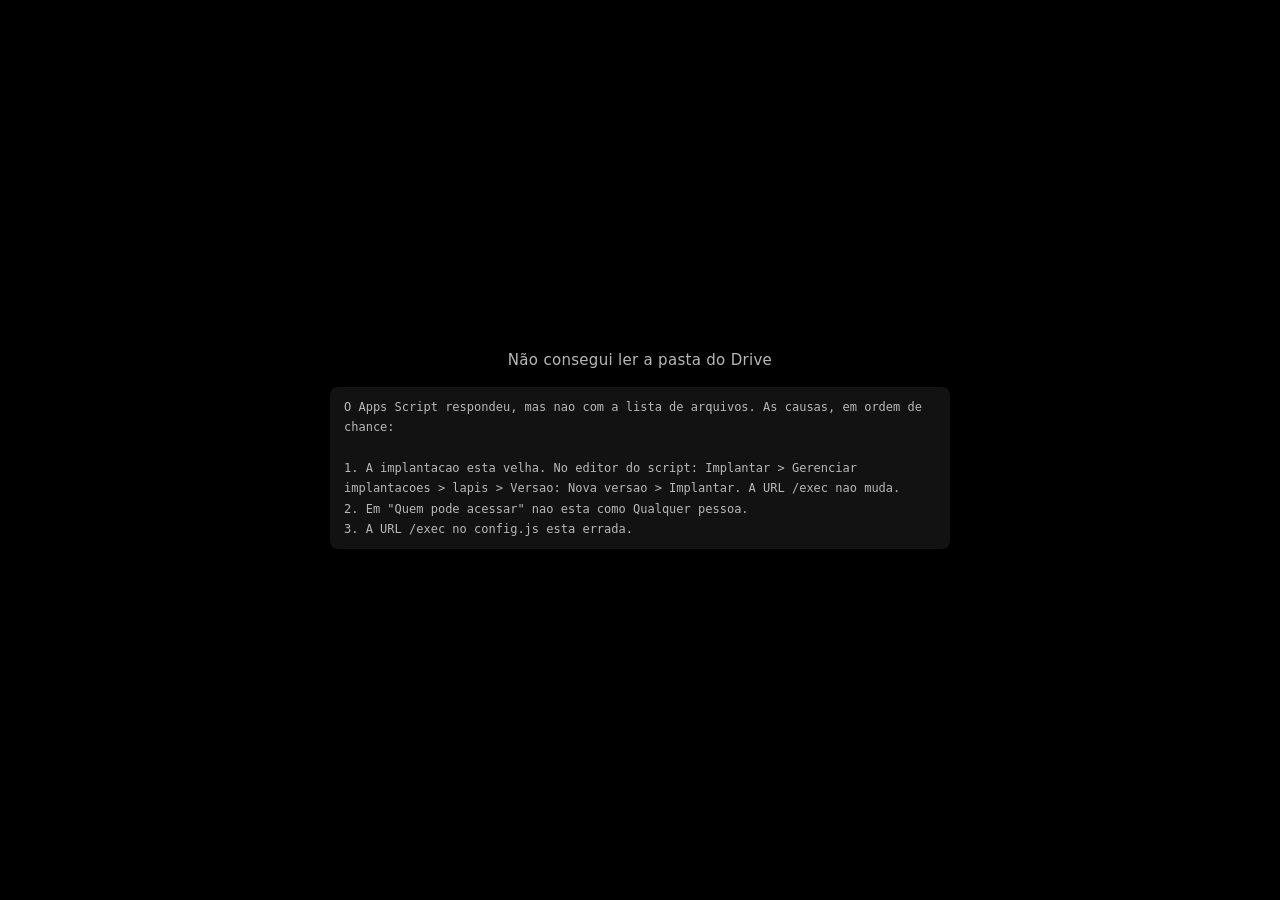
<file: index.html>
<!doctype html>
<html lang="pt-BR">
<head>
<meta charset="utf-8">
<meta name="viewport" content="width=device-width, initial-scale=1">
<meta name="robots" content="noindex">
<title>Slideshow</title>
<style>
*{margin:0;padding:0;box-sizing:border-box}
html,body{height:100%;background:#000;overflow:hidden}
body{
  font-family:system-ui,-apple-system,"Segoe UI",Roboto,sans-serif;
  color:#fff;background:#000;
  -webkit-font-smoothing:antialiased;
}
body.sem-cursor{cursor:none}

/* as tres telas: menu, galeria, slideshow */
#menu,#galeria,#palco{display:none}
body.tela-menu #menu{display:flex}
body.tela-galeria #galeria{display:block}
body.tela-slideshow #palco{display:block}

/* ============================================================= slideshow */
#palco{position:fixed;inset:0;background:#000}
.camada{
  position:absolute;inset:0;
  opacity:0;
  transition:opacity var(--fade,1500ms) ease-in-out;
  will-change:opacity;
}
.camada.ativa{opacity:1}
/* troca manual (setas/clique): sem transicao nenhuma */
.camada.instantaneo{transition:none}

.camada > img,.camada > video,.camada > iframe{
  position:absolute;inset:0;
  width:100%;height:100%;
  border:0;background:#000;
  display:none;
}
.camada > img,.camada > video{object-fit:contain}
.camada.mostra-img > img{display:block}
.camada.mostra-video > video{display:block}
.camada.mostra-iframe > iframe{display:block}

#selo{
  position:fixed;top:28px;left:28px;
  display:none;align-items:center;gap:9px;
  padding:9px 16px 9px 13px;
  background:rgba(12,12,14,.62);
  border:1px solid rgba(255,255,255,.16);
  border-radius:999px;
  backdrop-filter:blur(14px);-webkit-backdrop-filter:blur(14px);
  font-size:13px;letter-spacing:.02em;
  z-index:5;
}
body.tela-slideshow #selo.on{display:flex}
#selo .pt{
  width:7px;height:7px;border-radius:50%;
  background:#6ee7a8;box-shadow:0 0 10px #6ee7a8;
  animation:pisca 2.2s ease-in-out infinite;
}
@keyframes pisca{0%,100%{opacity:1}50%{opacity:.35}}

#hud,#nome{
  position:fixed;bottom:26px;
  font-size:12.5px;letter-spacing:.05em;
  color:rgba(255,255,255,.42);
  transition:opacity .6s;pointer-events:none;
  display:none;z-index:5;
}
#hud{right:30px;font-variant-numeric:tabular-nums}
#nome{
  left:30px;max-width:52vw;letter-spacing:.01em;
  white-space:nowrap;overflow:hidden;text-overflow:ellipsis;
}
body.tela-slideshow #hud,body.tela-slideshow #nome{display:block}
.sumiu{opacity:0 !important}

/* pausa: pilula discreta no topo, nao um circulo gigante */
#pausa{
  position:fixed;top:26px;left:50%;transform:translateX(-50%);
  display:none;align-items:center;gap:7px;
  padding:7px 15px;
  background:rgba(12,12,14,.6);
  border:1px solid rgba(255,255,255,.14);
  border-radius:999px;
  backdrop-filter:blur(14px);-webkit-backdrop-filter:blur(14px);
  font-size:11.5px;letter-spacing:.11em;text-transform:uppercase;
  color:rgba(255,255,255,.62);
  z-index:6;
}
body.tela-slideshow #pausa.on{display:flex}

#dica{
  position:fixed;top:28px;right:30px;
  font-size:12px;letter-spacing:.05em;
  color:rgba(255,255,255,.34);
  transition:opacity 1.2s;pointer-events:none;
  display:none;z-index:5;
}
body.tela-slideshow #dica{display:block}
#dica b{font-weight:600;color:rgba(255,255,255,.55)}

/* botao voltar durante o slideshow: some junto com o cursor */
#bt-voltar{
  position:fixed;top:24px;left:28px;
  display:none;
  padding:9px 17px;
  background:rgba(12,12,14,.6);
  border:1px solid rgba(255,255,255,.14);
  border-radius:999px;
  backdrop-filter:blur(14px);-webkit-backdrop-filter:blur(14px);
  color:rgba(255,255,255,.75);
  font:inherit;font-size:12.5px;letter-spacing:.03em;
  cursor:pointer;z-index:7;
  transition:opacity .45s,background .2s;
}
body.tela-slideshow #bt-voltar{display:block}
body.tela-slideshow.sem-cursor #bt-voltar{opacity:0;pointer-events:none}
#bt-voltar:hover{background:rgba(30,30,34,.85)}
/* com selo de IA na esquerda, o voltar desce para nao encostar */
body.tela-slideshow #selo.on ~ #bt-voltar{top:76px}

/* ================================================================== menu */
#menu{
  position:fixed;inset:0;
  flex-direction:column;align-items:center;justify-content:center;
  gap:0;padding:34px 40px;text-align:center;
  overflow-y:auto;
  background:
    radial-gradient(1100px 620px at 50% -12%, #1b1b21 0%, #0a0a0c 62%, #000 100%);
}
#menu .marca{
  font-size:clamp(26px,4.2vw,46px);
  font-weight:600;letter-spacing:-.022em;line-height:1.1;
  background:linear-gradient(180deg,#fff 30%,rgba(255,255,255,.62));
  -webkit-background-clip:text;background-clip:text;
  -webkit-text-fill-color:transparent;color:#fff;
}
#menu .conta{
  margin-top:13px;
  font-size:13.5px;letter-spacing:.04em;
  color:rgba(255,255,255,.42);
  font-variant-numeric:tabular-nums;
}
#menu .botoes{
  margin-top:38px;
  display:flex;gap:16px;flex-wrap:wrap;justify-content:center;
}
.bt{
  display:flex;flex-direction:column;align-items:flex-start;gap:3px;
  width:270px;padding:22px 24px;
  background:rgba(255,255,255,.045);
  border:1px solid rgba(255,255,255,.11);
  border-radius:15px;
  color:#fff;font:inherit;text-align:left;
  cursor:pointer;
  transition:background .2s,border-color .2s,transform .2s;
}
.bt:hover{background:rgba(255,255,255,.085);border-color:rgba(255,255,255,.22);transform:translateY(-2px)}
.bt:active{transform:translateY(0)}
.bt.principal{background:rgba(255,255,255,.93);border-color:transparent;color:#0b0b0d}
.bt.principal:hover{background:#fff}
.bt .ico{font-size:15px;opacity:.55;margin-bottom:7px}
.bt .rot{font-size:15.5px;font-weight:550;letter-spacing:-.005em}
.bt .sub{font-size:12.5px;color:rgba(255,255,255,.42);letter-spacing:.01em}
.bt.principal .sub{color:rgba(0,0,0,.5)}
#menu .rodape{
  margin-top:26px;
  font-size:12px;letter-spacing:.04em;
  color:rgba(255,255,255,.26);
}

/* ------------------------------------------------------------ ajustes */
#ajustes{
  margin-top:30px;width:100%;max-width:556px;
  padding:6px 20px 14px;
  background:rgba(255,255,255,.028);
  border:1px solid rgba(255,255,255,.08);
  border-radius:14px;
  text-align:left;
}
#ajustes .linha{
  display:flex;align-items:center;justify-content:space-between;gap:16px;
  padding:11px 0;
  border-bottom:1px solid rgba(255,255,255,.055);
}
#ajustes .linha:last-of-type{border-bottom:0}
#ajustes .rot{
  font-size:13px;letter-spacing:.01em;
  color:rgba(255,255,255,.62);white-space:nowrap;
}
#ajustes .ctrl{display:flex;align-items:center;gap:10px}

/* stepper do tempo */
.passo{
  width:27px;height:27px;
  display:flex;align-items:center;justify-content:center;
  background:rgba(255,255,255,.07);
  border:1px solid rgba(255,255,255,.13);
  border-radius:8px;
  color:rgba(255,255,255,.8);
  font:inherit;font-size:15px;line-height:1;
  cursor:pointer;transition:background .15s,border-color .15s;
}
.passo:hover{background:rgba(255,255,255,.15);border-color:rgba(255,255,255,.26)}
.passo:disabled{opacity:.3;cursor:default}
#ajustes .val{
  min-width:38px;text-align:center;
  font-size:13.5px;font-variant-numeric:tabular-nums;
  color:#fff;
}

/* botoes segmentados */
.seg{
  display:inline-flex;
  background:rgba(255,255,255,.05);
  border:1px solid rgba(255,255,255,.11);
  border-radius:9px;
  overflow:hidden;
}
.seg button{
  padding:6px 13px;
  background:transparent;border:0;
  color:rgba(255,255,255,.5);
  font:inherit;font-size:12.5px;letter-spacing:.01em;
  cursor:pointer;transition:background .15s,color .15s;
}
.seg button:hover{color:rgba(255,255,255,.85)}
.seg button.on{background:rgba(255,255,255,.9);color:#0b0b0d;font-weight:550}

#volume{
  -webkit-appearance:none;appearance:none;
  width:92px;height:3px;border-radius:3px;
  background:rgba(255,255,255,.18);
  outline:none;cursor:pointer;
  transition:opacity .2s;
}
#volume:disabled{opacity:.25;cursor:default}
#volume::-webkit-slider-thumb{
  -webkit-appearance:none;appearance:none;
  width:13px;height:13px;border-radius:50%;
  background:#fff;cursor:pointer;
}
#volume::-moz-range-thumb{
  width:13px;height:13px;border:0;border-radius:50%;
  background:#fff;cursor:pointer;
}
#ajustes .nota{
  padding-top:9px;
  font-size:11.5px;line-height:1.55;
  color:rgba(255,255,255,.3);
}

/* =============================================================== galeria */
#galeria{
  position:fixed;inset:0;
  overflow-y:auto;overflow-x:hidden;
  background:#08080a;
  padding:74px 22px 48px;
}
#barra{
  position:fixed;top:0;left:0;right:0;height:58px;
  display:flex;align-items:center;justify-content:space-between;gap:14px;
  padding:0 20px;
  background:rgba(8,8,10,.82);
  backdrop-filter:blur(18px);-webkit-backdrop-filter:blur(18px);
  border-bottom:1px solid rgba(255,255,255,.07);
  z-index:8;
}
#galeria-conta{
  font-size:12.5px;letter-spacing:.05em;
  color:rgba(255,255,255,.4);
  font-variant-numeric:tabular-nums;
  white-space:nowrap;overflow:hidden;text-overflow:ellipsis;
}
.bt-barra{
  flex:none;
  padding:8px 15px;
  background:rgba(255,255,255,.06);
  border:1px solid rgba(255,255,255,.12);
  border-radius:9px;
  color:rgba(255,255,255,.82);
  font:inherit;font-size:12.5px;letter-spacing:.02em;
  cursor:pointer;transition:background .2s,border-color .2s;
}
.bt-barra:hover{background:rgba(255,255,255,.12);border-color:rgba(255,255,255,.24)}
.bt-barra.destaque{background:rgba(255,255,255,.92);border-color:transparent;color:#0b0b0d;font-weight:550}
.bt-barra.destaque:hover{background:#fff}

#grade{
  display:grid;
  grid-template-columns:repeat(auto-fill,minmax(188px,1fr));
  gap:9px;
  max-width:1560px;margin:0 auto;
}
.cel{
  position:relative;aspect-ratio:1;
  background:#141416;
  border:1px solid rgba(255,255,255,.06);
  border-radius:11px;overflow:hidden;
  cursor:pointer;
}
.cel img{
  width:100%;height:100%;object-fit:cover;
  opacity:0;transition:opacity .35s,transform .35s;
}
.cel img.ok{opacity:1}
.cel:hover img{transform:scale(1.055)}
.cel:hover{border-color:rgba(255,255,255,.26)}
.cel .num{
  position:absolute;bottom:0;left:0;right:0;
  padding:22px 9px 7px;
  background:linear-gradient(transparent,rgba(0,0,0,.72));
  font-size:11px;letter-spacing:.05em;
  color:rgba(255,255,255,.62);
  font-variant-numeric:tabular-nums;
  opacity:0;transition:opacity .25s;
}
.cel:hover .num{opacity:1}
.cel .tag{
  position:absolute;top:7px;left:7px;
  padding:3px 8px;
  background:rgba(8,8,10,.72);
  border:1px solid rgba(110,231,168,.4);
  border-radius:999px;
  font-size:9.5px;letter-spacing:.09em;text-transform:uppercase;
  color:#8ef0bb;
  backdrop-filter:blur(8px);-webkit-backdrop-filter:blur(8px);
}
/* video na grade: simbolo de play no centro */
.cel .play{
  position:absolute;top:50%;left:50%;
  transform:translate(-50%,-50%);
  width:42px;height:42px;border-radius:50%;
  display:flex;align-items:center;justify-content:center;
  background:rgba(8,8,10,.6);
  border:1px solid rgba(255,255,255,.3);
  backdrop-filter:blur(8px);-webkit-backdrop-filter:blur(8px);
  font-size:14px;color:#fff;padding-left:3px;
  pointer-events:none;
}
.cel.video{background:#101014}
#grade .vazio{
  grid-column:1/-1;padding:60px 0;text-align:center;
  font-size:13px;color:rgba(255,255,255,.34);
}

/* ============================================== carregando / erro / toast */
#aviso{
  position:fixed;inset:0;z-index:20;
  display:flex;flex-direction:column;align-items:center;justify-content:center;
  gap:18px;padding:40px;text-align:center;
  background:#000;
  transition:opacity .8s;
}
#aviso.off{opacity:0;pointer-events:none}
#aviso .giro{
  width:34px;height:34px;border-radius:50%;
  border:2px solid rgba(255,255,255,.14);
  border-top-color:rgba(255,255,255,.75);
  animation:gira .9s linear infinite;
}
@keyframes gira{to{transform:rotate(360deg)}}
#aviso h1{font-size:15px;font-weight:500;letter-spacing:.02em;color:rgba(255,255,255,.72)}
#aviso p{font-size:13px;line-height:1.65;color:rgba(255,255,255,.42);max-width:620px}
#aviso code{
  display:inline-block;
  font-family:ui-monospace,"Cascadia Code",Consolas,monospace;
  font-size:12px;line-height:1.7;background:rgba(255,255,255,.07);
  padding:10px 14px;border-radius:8px;color:rgba(255,255,255,.7);
  /* a mensagem de erro vem com quebras de linha: elas contam */
  white-space:pre-line;text-align:left;max-width:100%;
}
#aviso.erro .giro{display:none}

#toast{
  position:fixed;bottom:26px;left:50%;
  transform:translate(-50%,18px);
  padding:11px 20px;
  background:rgba(12,12,14,.72);
  border:1px solid rgba(255,255,255,.16);
  border-radius:999px;
  backdrop-filter:blur(14px);-webkit-backdrop-filter:blur(14px);
  font-size:13px;letter-spacing:.01em;
  opacity:0;pointer-events:none;z-index:9;
  transition:opacity .45s,transform .45s;
}
#toast.on{opacity:1;transform:translate(-50%,0)}

#trilha{display:none}

@media (max-width:640px){
  #selo{top:16px;left:16px;font-size:12px}
  #dica{display:none}
  #nome{max-width:40vw}
  .bt{width:100%;max-width:330px}
  #grade{grid-template-columns:repeat(auto-fill,minmax(128px,1fr));gap:7px}
  #galeria{padding:70px 12px 40px}
  #ajustes .linha{flex-direction:column;align-items:flex-start;gap:8px}
}
</style>
</head>
<body>
<!-- ---------------------------------------------------------- slideshow -->
<div id="palco">
  <div class="camada" id="a">
    <img alt="">
    <video playsinline preload="auto"></video>
    <iframe allow="autoplay; fullscreen" frameborder="0" allowfullscreen></iframe>
  </div>
  <div class="camada" id="b">
    <img alt="">
    <video playsinline preload="auto"></video>
    <iframe allow="autoplay; fullscreen" frameborder="0" allowfullscreen></iframe>
  </div>
</div>

<div id="selo"><span class="pt"></span><span id="selo-txt">processada com IA</span></div>
<div id="nome"></div>
<div id="hud"></div>
<div id="pausa">&#10073;&#10073; pausado</div>
<div id="dica"><b>F11</b> tela cheia &nbsp;&middot;&nbsp; <b>espa&ccedil;o</b> pausa &nbsp;&middot;&nbsp; <b>M</b> m&uacute;sica &nbsp;&middot;&nbsp; <b>Esc</b> volta</div>

<!-- ------------------------------------------------------------- menu -->
<div id="menu">
  <div class="marca" id="menu-titulo">Fotos</div>
  <div class="conta" id="menu-conta">0 imagens na pasta</div>

  <div class="botoes">
    <button class="bt principal" id="bt-slideshow">
      <span class="ico">&#9654;</span>
      <span class="rot">Iniciar slideshow</span>
      <span class="sub" id="sub-slideshow">passa sozinho, sem repetir nenhuma</span>
    </button>
    <button class="bt" id="bt-galeria">
      <span class="ico">&#9638;</span>
      <span class="rot">Navegar nas imagens</span>
      <span class="sub">ver todas em grade e escolher</span>
    </button>
  </div>

  <!-- ---------------------------------------------------- ajustes -->
  <div id="ajustes">
    <div class="linha">
      <span class="rot">Tempo por foto</span>
      <span class="ctrl">
        <button class="passo" id="tempo-menos" title="menos tempo">&minus;</button>
        <span class="val" id="tempo-val">3s</span>
        <button class="passo" id="tempo-mais" title="mais tempo">+</button>
      </span>
    </div>

    <div class="linha">
      <span class="rot">Ordem</span>
      <span class="ctrl seg" id="seg-ordem">
        <button data-v="1" class="on">Aleat&oacute;ria</button>
        <button data-v="0">Da pasta</button>
      </span>
    </div>

    <div class="linha">
      <span class="rot">V&iacute;deos</span>
      <span class="ctrl seg" id="seg-videos">
        <button data-v="1" class="on">Incluir</button>
        <button data-v="0">Pular</button>
      </span>
    </div>

    <div class="linha">
      <span class="rot">M&uacute;sica de fundo</span>
      <span class="ctrl">
        <span class="seg" id="seg-musica">
          <button data-v="1">Ligada</button>
          <button data-v="0" class="on">Desligada</button>
        </span>
        <input type="range" id="volume" min="0" max="100" step="5" value="35" title="volume">
      </span>
    </div>
    <div class="nota" id="nota-musica"></div>
  </div>

  <div class="rodape" id="menu-rodape"></div>
</div>

<!-- ---------------------------------------------------------- galeria -->
<div id="galeria">
  <div id="barra">
    <button class="bt-barra" id="bt-voltar-menu">&lsaquo;&nbsp; Voltar</button>
    <span id="galeria-conta"></span>
    <button class="bt-barra destaque" id="bt-slideshow-2">&#9654;&nbsp; Slideshow</button>
  </div>
  <div id="grade"></div>
</div>

<!-- voltar, no canto, durante o slideshow -->
<button id="bt-voltar">&lsaquo;&nbsp; Voltar</button>

<div id="toast"></div>

<!-- ------------------------------------------------ carregando / erro -->
<div id="aviso">
  <div class="giro"></div>
  <h1 id="aviso-t">Carregando os arquivos&hellip;</h1>
  <p id="aviso-p"></p>
</div>

<audio id="trilha" loop></audio>
<script src="config.js"></script>
<script>
/* =========================================================================
   Trilha sonora de fundo.

   De onde vem a musica, nesta ordem:
     1. arquivos de audio que estiverem na propria pasta do Drive
        (mp3, m4a, wav... e so a professora jogar um la);
     2. CFG.musicaUrl  - um endereco de mp3, ou uma lista deles;
     3. nada disso  -> um fundo ambiente gerado na hora pelo proprio
        navegador (Web Audio). Nao baixa arquivo nenhum e nao tem
        questao de direito autoral.

   Regra combinada: quando entra um video, a trilha abaixa ate sumir, para
   valer o audio do video. Quando o video acaba, ela volta sozinha.
   ========================================================================= */
window.Trilha = (function () {
  'use strict';

  var el = null;            // <audio> quando a musica vem de arquivo
  var faixas = [];          // [{ nome, urls: [] }]
  var atual = 0;
  var ligada = false;
  var abafada = false;
  var volume = 0.35;        // 0..1, escolhido pelo usuario
  var ctx = null, mestre = null, gerador = null;
  var rampa = null;

  /* ------------------------------------------------------------- volume */

  function alvoDeVolume() {
    if (!ligada) return 0;
    return abafada ? 0 : volume;
  }

  // sobe/desce devagar: cortar seco estala e chama atencao
  function aplicarVolume(imediato) {
    var v = alvoDeVolume();

    if (mestre && ctx) {
      var agora = ctx.currentTime;
      mestre.gain.cancelScheduledValues(agora);
      mestre.gain.setValueAtTime(mestre.gain.value, agora);
      mestre.gain.linearRampToValueAtTime(v * 0.9, agora + (imediato ? 0.05 : 0.9));
    }

    if (el) {
      clearInterval(rampa);
      if (imediato) { el.volume = v; return; }
      var passos = 18, i = 0, de = el.volume;
      rampa = setInterval(function () {
        i++;
        el.volume = Math.max(0, Math.min(1, de + (v - de) * (i / passos)));
        if (i >= passos) clearInterval(rampa);
      }, 45);
    }
  }

  /* ----------------------------------------------- musica de arquivo */

  function tocarFaixa(n) {
    if (!faixas.length) return;
    atual = ((n % faixas.length) + faixas.length) % faixas.length;
    var f = faixas[atual];
    el.tentativa = 0;
    el.loop = (faixas.length === 1);
    el.src = f.urls[0];
    el.volume = 0;
    el.play().then(function () { aplicarVolume(false); }).catch(function () {});
  }

  function prepararElemento() {
    if (el) return;
    el = document.getElementById('trilha');
    if (!el) { el = document.createElement('audio'); document.body.appendChild(el); }

    el.addEventListener('ended', function () {
      if (faixas.length > 1) tocarFaixa(atual + 1);
    });

    el.addEventListener('error', function () {
      var f = faixas[atual];
      if (!f) return;
      // tenta o endereco alternativo do mesmo arquivo antes de desistir dele
      el.tentativa = (el.tentativa || 0) + 1;
      if (f.urls[el.tentativa]) {
        el.src = f.urls[el.tentativa];
        el.play().catch(function () {});
        return;
      }
      faixas.splice(atual, 1);
      if (faixas.length) tocarFaixa(atual);
      else { desmontarArquivo(); if (ligada) iniciarGerado(); }
    });
  }

  function desmontarArquivo() {
    if (!el) return;
    try { el.pause(); el.removeAttribute('src'); el.load(); } catch (e) {}
  }

  /* --------------------------------------------- ambiente gerado na hora

     Um pad de tres notas que troca de acorde a cada 8 s, mais alguns
     toques esparsos de uma escala pentatonica. Pentatonica porque
     qualquer combinacao dela soa consonante: nao tem como sair errado
     no meio da apresentacao.                                             */

  function iniciarGerado() {
    var AC = window.AudioContext || window.webkitAudioContext;
    if (!AC) return false;

    if (!ctx) {
      ctx = new AC();
      mestre = ctx.createGain();
      mestre.gain.value = 0;

      var filtro = ctx.createBiquadFilter();
      filtro.type = 'lowpass';
      filtro.frequency.value = 1750;
      filtro.Q.value = 0.6;

      mestre.connect(filtro);
      filtro.connect(ctx.destination);
    }
    if (ctx.state === 'suspended') ctx.resume();
    if (gerador) return true;

    var escala = [0, 2, 4, 7, 9];            // pentatonica maior
    var acordes = [0, -3, -5, 2];            // sequencia de raizes, em semitons
    var base = 174.6;                        // fa3
    var t = ctx.currentTime + 0.3;
    var compasso = 0;

    function hz(st) { return base * Math.pow(2, st / 12); }

    function nota(freq, quando, dur, vol, tipo) {
      var o = ctx.createOscillator(), g = ctx.createGain();
      o.type = tipo;
      o.frequency.value = freq;
      g.gain.setValueAtTime(0.0001, quando);
      g.gain.linearRampToValueAtTime(vol, quando + dur * 0.3);
      g.gain.exponentialRampToValueAtTime(0.0001, quando + dur);
      o.connect(g); g.connect(mestre);
      o.start(quando);
      o.stop(quando + dur + 0.06);
    }

    function proximoCompasso() {
      var raiz = acordes[compasso % acordes.length];

      // o pad sustentado
      var triade = [0, 4, 7];
      for (var i = 0; i < triade.length; i++) {
        nota(hz(raiz + triade[i] - 12), t, 9, 0.075, 'sine');
      }

      // toques soltos por cima
      for (var j = 0; j < 6; j++) {
        if (Math.random() > 0.5) {
          var grau = escala[Math.floor(Math.random() * escala.length)];
          var oitava = Math.random() < 0.4 ? 12 : 0;
          nota(hz(raiz + grau + oitava), t + j * 1.3 + Math.random() * 0.35,
               2.4, 0.05, 'triangle');
        }
      }

      t += 8;
      compasso++;
    }

    proximoCompasso();
    gerador = setInterval(function () {
      if (!ctx) return;
      // mantem sempre uns 10 s agendados a frente
      while (t - ctx.currentTime < 10) proximoCompasso();
    }, 1500);

    return true;
  }

  function pararGerado() {
    clearInterval(gerador);
    gerador = null;
  }

  /* ------------------------------------------------------------- publico */

  return {
    /* Recebe os audios achados na pasta. Chamado a cada sincronizacao. */
    definirFaixasDoDrive: function (lista) {
      var novas = (lista || []).map(function (a) {
        return { nome: a.nome, urls: (a.urls && a.urls.length ? a.urls : [a.url]) };
      });

      if (!novas.length && window.CFG && CFG.musicaUrl) {
        var m = CFG.musicaUrl;
        novas = (typeof m === 'string' ? [m] : m).map(function (u) {
          return { nome: String(u).split('/').pop(), urls: [u] };
        });
      }

      var mudou = novas.length !== faixas.length;
      faixas = novas;

      if (ligada && faixas.length) {
        prepararElemento();
        pararGerado();
        if (mudou || !el.src) tocarFaixa(0);
      }
    },

    /* De onde a musica esta saindo, em uma frase, para mostrar no menu. */
    descricao: function () {
      if (!faixas.length) return 'som ambiente gerado no navegador';
      if (faixas.length === 1) return faixas[0].nome.replace(/\.[a-z0-9]+$/i, '');
      return faixas.length + ' músicas da pasta';
    },

    temArquivo: function () { return faixas.length > 0; },

    ligar: function () {
      ligada = true;
      if (faixas.length) {
        prepararElemento();
        pararGerado();
        if (!el.src) tocarFaixa(0);
        else el.play().catch(function () {});
      } else {
        iniciarGerado();
      }
      aplicarVolume(false);
    },

    desligar: function () {
      ligada = false;
      aplicarVolume(false);
      // deixa a rampa terminar antes de cortar de vez
      setTimeout(function () {
        if (ligada) return;
        desmontarArquivo();
        pararGerado();
      }, 1000);
    },

    estaLigada: function () { return ligada; },

    definirVolume: function (v) {
      volume = Math.max(0, Math.min(1, v));
      aplicarVolume(true);
    },

    /* true enquanto um video com som estiver na tela */
    abafar: function (sim) {
      if (abafada === !!sim) return;
      abafada = !!sim;
      aplicarVolume(false);
    }
  };
})();
</script>
<script>
/* Monta as URLs de cada item a partir do id do arquivo no Drive.
   Compartilhado pelas fontes "web" (JSONP) e "apps script".

   Item de entrada  : { id, nome, tipo, tamanho, pasta, criado }
   Item de saida    : + { urls[], urlThumb, urlIframe }

   urls[] e uma lista de tentativas em ordem: o motor usa a primeira que
   carregar. Imagem e video do Drive nao tem uma URL unica que funcione
   sempre, entao vale ter plano B. */

function montarMidia(f) {
  var id = f.id;
  var tipo = f.tipo || 'imagem';

  var item = {
    id: id,
    nome: f.nome || f.name || '',
    tipo: tipo,
    tamanho: f.tamanho || 0,
    pasta: f.pasta || '',
    criado: f.criado || 0
  };

  if (tipo === 'imagem') {
    item.urls = [
      'https://lh3.googleusercontent.com/d/' + id + '=w2048',
      'https://drive.google.com/thumbnail?id=' + id + '&sz=w2048'
    ];
    item.urlThumb = 'https://lh3.googleusercontent.com/d/' + id + '=w400';
  } else {
    // video e audio saem pelo endpoint de download do Drive; o <video>/<audio>
    // aceita cross-origin sem CORS, e o servidor responde a Range (permite pular)
    item.urls = [
      'https://drive.usercontent.google.com/download?id=' + id + '&export=download&confirm=t',
      'https://drive.google.com/uc?export=download&id=' + id
    ];
    // ultimo recurso para video: o player do proprio Drive, dentro de um iframe
    item.urlIframe = 'https://drive.google.com/file/d/' + id + '/preview';
    item.urlThumb = 'https://drive.google.com/thumbnail?id=' + id + '&sz=w400';
  }

  // compatibilidade com o codigo antigo
  item.url = item.urls[0];
  item.urlAlt = item.urls[1];
  return item;
}
</script>
<script>
/* Fonte dos arquivos para a versao hospedada (GitHub Pages / Netlify).

   Dois modos, escolhidos pelo config.js:

   A) CFG.endpointAppsScript preenchido  -> pega a lista do seu Apps Script.
      Nao precisa de chave de API. Usa <script> (JSONP), entao nao esbarra em CORS.

   B) so CFG.apiKey preenchido           -> fala direto com a API do Drive.

   Devolve imagens, videos e audios. Quem separa por tipo e o motor.
*/

var MIME_PASTA = 'application/vnd.google-apps.folder';
var contadorJsonp = 0;

function tipoDoMime(mime) {
  if (!mime) return null;
  if (mime.indexOf('image/') === 0) return 'imagem';
  if (mime.indexOf('video/') === 0) return 'video';
  if (mime.indexOf('audio/') === 0) return 'audio';
  return null;
}

function carregarFotos() {
  if (CFG.endpointAppsScript) return viaAppsScript();

  if (!CFG.apiKey || CFG.apiKey.indexOf('COLE_') === 0) {
    return Promise.reject(new Error(
      'Falta configurar a fonte das fotos. Abra config.js e preencha ' +
      'endpointAppsScript com a URL /exec do seu Apps Script (jeito recomendado, ' +
      'sem chave), ou apiKey com uma chave da API do Drive.'
    ));
  }

  return viaApiDrive();
}

/* ------------------------------------------------- A) via Apps Script (JSONP) */

/* As duas maneiras de dar errado aqui levam ao mesmo lugar quase sempre:
   a implantacao publicada e mais velha que o Codigo.gs. Vale gastar tres
   linhas dizendo o caminho exato, em vez de deixar so "deu erro". */
function RECADO(oQueAconteceu) {
  return [
    'O Apps Script ' + oQueAconteceu + '. As causas, em ordem de chance:',
    '',
    '1. A implantacao esta velha. No editor do script: Implantar > Gerenciar ' +
    'implantacoes > lapis > Versao: Nova versao > Implantar. A URL /exec nao muda.',
    '2. Em "Quem pode acessar" nao esta como Qualquer pessoa.',
    '3. A URL /exec no config.js esta errada.'
  ].join('\n');
}

function viaAppsScript() {
  return new Promise(function (res, rej) {
    var nome = '__slide_cb_' + (++contadorJsonp);
    var s = document.createElement('script');
    var t = setTimeout(function () { limpa(); rej(new Error(RECADO('demorou mais de 25 s para responder'))); }, 25000);

    function limpa() {
      clearTimeout(t);
      try { delete window[nome]; } catch (e) { window[nome] = undefined; }
      if (s.parentNode) s.parentNode.removeChild(s);
    }

    window[nome] = function (dados) {
      limpa();
      res((dados || []).map(montarMidia));
    };
    s.onerror = function () {
      limpa();
      rej(new Error(RECADO('respondeu, mas nao com a lista de arquivos')));
    };

    var u = CFG.endpointAppsScript;
    // o _ no fim evita que o navegador sirva uma lista velha do cache
    s.src = u + (u.indexOf('?') < 0 ? '?' : '&') + 'callback=' + nome + '&_=' + Date.now();
    document.head.appendChild(s);
  });
}

/* --------------------------------------------- B) via API do Drive (com chave) */

function viaApiDrive() {
  var fila = [{ id: CFG.pastaId, caminho: '', nivel: 0 }];
  var pastasVistas = {}, arquivosVistos = {}, conteudoVisto = {}, achadas = [];
  var maxNivel = (CFG.profundidadeMax === undefined) ? 8 : CFG.profundidadeMax;
  var varrerSub = (CFG.varrerSubpastas === undefined) ? true : CFG.varrerSubpastas;
  var tirarDup = (CFG.tirarDuplicadas === undefined) ? true : CFG.tirarDuplicadas;

  function chaveNome(nome) {
    return String(nome).toLowerCase()
      .replace(/\.[a-z0-9]+$/, '')
      .replace(/[\s_-]*\(\d+\)\s*$/, '')
      .replace(/[\s_-]*(c[oó]pia( de)?|copy|copia)\s*$/, '')
      .replace(/\s+/g, ' ').trim();
  }

  function proxima() {
    if (!fila.length) return Promise.resolve();
    var atual = fila.shift();
    if (pastasVistas[atual.id]) return proxima();
    pastasVistas[atual.id] = true;

    return listarPasta(atual.id).then(function (itens) {
      for (var i = 0; i < itens.length; i++) {
        var f = itens[i];

        if (f.mimeType === MIME_PASTA) {
          if (varrerSub && atual.nivel < maxNivel) {
            fila.push({
              id: f.id,
              caminho: atual.caminho ? atual.caminho + ' / ' + f.name : f.name,
              nivel: atual.nivel + 1
            });
          }
          continue;
        }

        var tipo = tipoDoMime(f.mimeType);
        if (!tipo) continue;
        if (arquivosVistos[f.id]) continue;
        arquivosVistos[f.id] = true;

        var tam = parseInt(f.size, 10) || 0;
        if (tirarDup && tam > 0) {
          // md5Checksum e o jeito certo quando a API entrega; senao, tamanho + nome
          var chave = f.md5Checksum
            ? 'md5|' + f.md5Checksum
            : tipo + '|' + tam + '|' + chaveNome(f.name);
          if (conteudoVisto[chave]) continue;
          conteudoVisto[chave] = true;
        }

        achadas.push(montarMidia({
          id: f.id,
          nome: f.name,
          tipo: tipo,
          tamanho: tam,
          pasta: atual.caminho,
          criado: Date.parse(f.createdTime) || 0
        }));
      }
      return proxima();
    });
  }

  return proxima().then(function () {
    if (CFG.ordem === 'pasta') {
      achadas.sort(function (a, b) {
        if (a.pasta !== b.pasta) return a.pasta < b.pasta ? -1 : 1;
        if (a.nome === b.nome) return 0;
        return a.nome < b.nome ? -1 : 1;
      });
    } else {
      achadas.sort(function (a, b) { return a.criado - b.criado; });
    }
    return achadas;
  });
}

/* Lista tudo que esta dentro de uma pasta, paginando. */
function listarPasta(idPasta) {
  var q = "'" + idPasta + "' in parents and trashed = false";
  var out = [];

  function pagina(token) {
    var u = 'https://www.googleapis.com/drive/v3/files'
      + '?q=' + encodeURIComponent(q)
      + '&key=' + encodeURIComponent(CFG.apiKey)
      + '&fields=' + encodeURIComponent('nextPageToken,files(id,name,mimeType,createdTime,size,md5Checksum)')
      + '&orderBy=createdTime'
      + '&pageSize=1000'
      + '&supportsAllDrives=true&includeItemsFromAllDrives=true'
      + (token ? '&pageToken=' + encodeURIComponent(token) : '');

    return fetch(u).then(function (r) {
      return r.text().then(function (txt) {
        if (!r.ok) {
          var msg = txt;
          try { msg = JSON.parse(txt).error.message; } catch (e) {}
          throw new Error('Drive API ' + r.status + ' - ' + msg);
        }
        return JSON.parse(txt);
      });
    }).then(function (j) {
      out = out.concat(j.files || []);
      if (j.nextPageToken) return pagina(j.nextPageToken);
    });
  }

  return pagina(null).then(function () { return out; });
}
</script>
<script>
/* =========================================================================
   Motor do slideshow - compartilhado pelas 3 versoes (web / apps-script / offline).
   Depende de uma funcao global carregarFotos() que devolve uma Promise com:
     [{ id, nome, tipo, tamanho, pasta, criado, urls[], urlThumb, urlIframe }, ...]
   tipo: 'imagem' | 'video' | 'audio'

   Telas: menu -> (slideshow | galeria -> visualizador)
   ========================================================================= */
(function () {
  'use strict';

  var PADRAO = {
    titulo: 'Fotos',
    segundos: 3,          // tempo de cada FOTO na tela (video usa a propria duracao)
    fade: 1200,           // crossfade em ms (so no avanco automatico)
    atualizarACada: 180,  // de quantos em quantos segundos reconsulta a pasta (0 = nunca)
    novasNaFrente: true,  // arquivo novo entra logo depois do atual em vez de no fim
    embaralhar: true,     // ordem aleatoria (sem repetir: veja "baralho" abaixo)
    pularMenu: false,     // true = abre direto no slideshow, sem a tela inicial

    incluirVideos: true,  // toca os videos da pasta junto com as fotos
    segundosVideo: 30,    // so vale para video que caiu no player do Drive (iframe)
    maxSegundosVideo: 0,  // 0 = deixa o video inteiro; >0 corta nesse tempo

    musica: false,        // trilha de fundo ligada ao abrir
    volume: 0.35,
    musicaUrl: '',        // mp3 avulso; vazio = usa audios da pasta ou som gerado

    baixarTudo: true,     // baixa as imagens em segundo plano assim que a pagina abre
    baixarDeCadaVez: 4,   // quantos downloads simultaneos no segundo plano

    mostrarNome: false,   // nome do arquivo no canto inferior esquerdo
    mostrarContador: true,
    prefixoIA: 'IA_',     // arquivos com esse prefixo ganham o selo
    tituloSelo: 'processada com IA',

    lembrarAjustes: true  // guarda o que foi mexido no painel, neste navegador
  };

  var CHAVE_AJUSTES = 'slideshow-ajustes-v1';

  var CFG = {};
  for (var k in PADRAO) CFG[k] = PADRAO[k];
  var user = window.CFG || {};
  for (var k2 in user) if (user[k2] !== undefined) CFG[k2] = user[k2];

  var $ = function (s) { return document.querySelector(s); };

  var camadas, cam = 0;

  var todos = [];        // tudo que veio da fonte, na ordem da pasta
  var itens = [];        // so o que entra no slideshow (imagem + video, se ligado)
  var audios = [];       // arquivos de musica da pasta

  /* --- o baralho ---------------------------------------------------------
     fila       = o que ainda falta mostrar NESTA rodada
     historico  = o que ja passou pela tela, na ordem, com a rodada de cada um
     histPos    = onde estamos dentro do historico (a seta esquerda anda aqui)
     Enquanto a fila nao esvaziar, nada repete. Quando esvazia, embaralha de
     novo e comeca outra rodada - garantindo que TODAS passaram antes.
     O historico atravessa a virada de rodada, senao a seta esquerda perderia
     o que estava na tela um segundo atras.                                  */
  var fila = [], historico = [], histPos = -1;
  var rodada = 1, naRodada = 0;
  var MAX_HISTORICO = 400;

  var atual = null;
  var navLista = [], navIdx = 0;   // modo galeria: percorre na ordem da pasta

  var tela = 'carregando';   // 'menu' | 'galeria' | 'slideshow'
  var origem = 'menu';
  var modoNav = false;       // true = veio da galeria: nao avanca sozinho
  var pausado = false;
  var timerItem = null, timerToast = null, timerCursor = null, timerAudio = null;
  var trocando = false;
  var gradeMontada = 0;
  var token = 0;             // invalida callbacks de troca antiga

  /* ---------------------------------------------------------------- util */

  function embaralha(arr) {
    for (var i = arr.length - 1; i > 0; i--) {
      var j = Math.floor(Math.random() * (i + 1));
      var t = arr[i]; arr[i] = arr[j]; arr[j] = t;
    }
    return arr;
  }

  function ehIA(item) {
    return !!(CFG.prefixoIA && item && item.nome &&
      item.nome.toUpperCase().indexOf(CFG.prefixoIA.toUpperCase()) === 0);
  }

  function ehVideo(item) { return !!item && item.tipo === 'video'; }

  function plural(n, um, muitos) { return n + ' ' + (n === 1 ? um : muitos); }

  function toast(msg) {
    var el = $('#toast');
    el.textContent = msg;
    el.classList.add('on');
    clearTimeout(timerToast);
    timerToast = setTimeout(function () { el.classList.remove('on'); }, 4500);
  }

  function aviso(titulo, texto, ehErro) {
    var el = $('#aviso');
    $('#aviso-t').textContent = titulo;
    $('#aviso-p').innerHTML = texto || '';
    el.classList.toggle('erro', !!ehErro);
    el.classList.remove('off');
  }

  /* ------------------------------------------------------------- ajustes */

  function lerAjustesSalvos() {
    if (!CFG.lembrarAjustes) return;
    try {
      var s = JSON.parse(localStorage.getItem(CHAVE_AJUSTES) || 'null');
      if (!s) return;
      if (typeof s.segundos === 'number') CFG.segundos = s.segundos;
      if (typeof s.embaralhar === 'boolean') CFG.embaralhar = s.embaralhar;
      if (typeof s.incluirVideos === 'boolean') CFG.incluirVideos = s.incluirVideos;
      if (typeof s.musica === 'boolean') CFG.musica = s.musica;
      if (typeof s.volume === 'number') CFG.volume = s.volume;
    } catch (e) {}
  }

  function salvarAjustes() {
    if (!CFG.lembrarAjustes) return;
    try {
      localStorage.setItem(CHAVE_AJUSTES, JSON.stringify({
        segundos: CFG.segundos,
        embaralhar: CFG.embaralhar,
        incluirVideos: CFG.incluirVideos,
        musica: CFG.musica,
        volume: CFG.volume
      }));
    } catch (e) {}
  }

  function marcarSegmento(idSeg, ligado) {
    var bs = $(idSeg).querySelectorAll('button');
    for (var i = 0; i < bs.length; i++) {
      bs[i].classList.toggle('on', (bs[i].getAttribute('data-v') === '1') === !!ligado);
    }
  }

  function pintarAjustes() {
    $('#tempo-val').textContent = CFG.segundos + 's';
    $('#tempo-menos').disabled = CFG.segundos <= 1;
    $('#tempo-mais').disabled = CFG.segundos >= 30;
    marcarSegmento('#seg-ordem', CFG.embaralhar);
    marcarSegmento('#seg-videos', CFG.incluirVideos);
    marcarSegmento('#seg-musica', CFG.musica);
    $('#volume').value = Math.round(CFG.volume * 100);
    $('#volume').disabled = !CFG.musica;

    var nv = contarVideos();
    $('#seg-videos').style.opacity = nv ? '1' : '.4';
    $('#nota-musica').textContent = CFG.musica
      ? 'tocando: ' + Trilha.descricao() +
        (nv ? '  ·  abaixa sozinha quando entrar um vídeo com som' : '')
      : (Trilha.temArquivo()
          ? 'a pasta tem música: ' + Trilha.descricao()
          : 'sem música na pasta — se ligar, o navegador gera um som ambiente');

    $('#sub-slideshow').textContent = CFG.embaralhar
      ? 'ordem aleatória, sem repetir nenhuma'
      : 'na ordem da pasta';
  }

  function ligarAjustes() {
    $('#tempo-menos').addEventListener('click', function () {
      CFG.segundos = Math.max(1, CFG.segundos - 1);
      salvarAjustes(); pintarAjustes();
    });
    $('#tempo-mais').addEventListener('click', function () {
      CFG.segundos = Math.min(30, CFG.segundos + 1);
      salvarAjustes(); pintarAjustes();
    });

    $('#seg-ordem').addEventListener('click', function (e) {
      var b = e.target.closest('button'); if (!b) return;
      CFG.embaralhar = b.getAttribute('data-v') === '1';
      salvarAjustes(); novaRodada(true); pintarAjustes();
    });

    $('#seg-videos').addEventListener('click', function (e) {
      var b = e.target.closest('button'); if (!b) return;
      CFG.incluirVideos = b.getAttribute('data-v') === '1';
      salvarAjustes(); reconstruirItens(); novaRodada(true);
      atualizaMenu(); montarGrade(true);
    });

    $('#seg-musica').addEventListener('click', function (e) {
      var b = e.target.closest('button'); if (!b) return;
      alternarMusica(b.getAttribute('data-v') === '1');
    });

    $('#volume').addEventListener('input', function () {
      CFG.volume = (+this.value) / 100;
      Trilha.definirVolume(CFG.volume);
      salvarAjustes();
    });
    $('#volume').addEventListener('change', salvarAjustes);
  }

  function alternarMusica(ligar) {
    CFG.musica = (ligar === undefined) ? !CFG.musica : !!ligar;
    if (CFG.musica) { Trilha.definirVolume(CFG.volume); Trilha.ligar(); }
    else Trilha.desligar();
    salvarAjustes();
    pintarAjustes();
    return CFG.musica;
  }

  /* --------------------------------------------------------------- telas */

  function irPara(nova) {
    var antes = tela;
    tela = nova;
    document.body.className =
      (document.body.classList.contains('sem-cursor') ? 'sem-cursor ' : '') + 'tela-' + nova;
    $('#aviso').classList.add('off');

    clearTimeout(timerItem);
    if (antes === 'slideshow' && nova !== 'slideshow') pararMidias();

    if (nova === 'slideshow' && !modoNav && !pausado) agenda();
    if (nova === 'galeria') montarGrade();
    if (nova === 'menu') atualizaMenu();
  }

  function contarVideos() {
    var n = 0;
    for (var i = 0; i < todos.length; i++) if (todos[i].tipo === 'video') n++;
    return n;
  }

  function atualizaMenu() {
    $('#menu-titulo').textContent = CFG.titulo;

    var fotos = 0, videos = contarVideos();
    for (var i = 0; i < todos.length; i++) if (todos[i].tipo === 'imagem') fotos++;

    var partes = [plural(fotos, 'imagem', 'imagens')];
    if (videos) partes.push(plural(videos, 'vídeo', 'vídeos'));
    if (audios.length) partes.push(plural(audios.length, 'música', 'músicas'));
    $('#menu-conta').textContent = partes.join('  ·  ') + ' na pasta';

    pintarAjustes();
    atualizaProgresso();
  }

  function notaAtualizacao() {
    return CFG.atualizarACada > 0
      ? 'a lista se atualiza sozinha a cada ' +
        Math.max(1, Math.round(CFG.atualizarACada / 60)) + ' min'
      : '';
  }

  /* ------------------------------------------------------ pre-carregamento */

  function precarregarImagem(item) {
    if (item.urlOk) return Promise.resolve(true);
    var tentativas = (item.urls || [item.url]).filter(Boolean);
    return new Promise(function (res) {
      var i = 0;
      (function tenta() {
        if (i >= tentativas.length) { item.quebrada = true; return res(false); }
        var src = tentativas[i++];
        var im = new Image();
        var t = setTimeout(function () { im.onload = im.onerror = null; tenta(); }, 9000);
        im.onload = function () { clearTimeout(t); item.urlOk = src; res(true); };
        im.onerror = function () { clearTimeout(t); tenta(); };
        im.src = src;
      })();
    });
  }

  /* Video: so descobre qual endereco funciona e quanto tempo dura. Nao baixa
     o arquivo inteiro de proposito - um video de 200 MB derrubaria a pagina.
     Se nenhum endereco servir, cai no player do proprio Drive (iframe). */
  function precarregarVideo(item) {
    if (item.urlOk || item.usarIframe) return Promise.resolve(true);
    var tentativas = (item.urls || [item.url]).filter(Boolean);
    return new Promise(function (res) {
      var i = 0;
      (function tenta() {
        if (i >= tentativas.length) {
          if (item.urlIframe) { item.usarIframe = true; return res(true); }
          item.quebrada = true;
          return res(false);
        }
        var src = tentativas[i++];
        var v = document.createElement('video');
        v.preload = 'metadata';
        v.muted = true;
        var fim = false;
        var t = setTimeout(function () { if (!fim) { fim = true; limpa(); tenta(); } }, 12000);
        function limpa() {
          clearTimeout(t);
          v.onloadedmetadata = v.onerror = null;
          try { v.removeAttribute('src'); v.load(); } catch (e) {}
        }
        v.onloadedmetadata = function () {
          if (fim) return; fim = true;
          item.duracao = isFinite(v.duration) ? v.duration : 0;
          item.urlOk = src;
          limpa(); res(true);
        };
        v.onerror = function () { if (fim) return; fim = true; limpa(); tenta(); };
        v.src = src;
      })();
    });
  }

  function precarregar(item) {
    return ehVideo(item) ? precarregarVideo(item) : precarregarImagem(item);
  }

  /* ------------------------------------------- baixar tudo em 2o plano

     Puxa as imagens assim que a pagina abre, antes de precisar delas.
     Nao guardamos os objetos Image em memoria de proposito: o que importa e
     que os bytes fiquem no cache do navegador. Assim uma pasta grande nao
     estoura a RAM, e se a internet cair no meio da apresentacao as fotos ja
     baixadas continuam aparecendo normalmente.                              */

  var prefetchRodando = false;

  function jaResolvido(f) { return !!(f.urlOk || f.usarIframe || f.quebrada); }

  function atualizaProgresso() {
    var el = $('#menu-rodape');
    if (!el) return;
    var nota = notaAtualizacao();

    if (!CFG.baixarTudo || !itens.length) { el.textContent = nota; return; }

    var imgs = 0, prontas = 0;
    for (var i = 0; i < itens.length; i++) {
      if (itens[i].tipo !== 'imagem') continue;
      imgs++;
      if (jaResolvido(itens[i])) prontas++;
    }

    if (!imgs) { el.textContent = nota; return; }

    if (prontas >= imgs) {
      var extra = contarVideos()
        ? ' — vídeos tocam direto do Drive, sem baixar antes'
        : ' — a passagem não depende mais da internet';
      el.textContent = imgs + ' imagens já baixadas' + extra +
        (nota ? '  ·  ' + nota : '');
    } else {
      el.textContent = 'baixando tudo para não depender da conexão…  ' + prontas + ' / ' + imgs;
    }
  }

  function baixarTudo() {
    if (!CFG.baixarTudo || prefetchRodando) return;
    prefetchRodando = true;

    var i = 0, ativos = 0;
    var limite = Math.max(1, CFG.baixarDeCadaVez);

    function passo() {
      while (ativos < limite && i < itens.length) {
        var f = itens[i++];
        if (jaResolvido(f)) continue;
        ativos++;
        precarregar(f).then(function () {
          ativos--;
          atualizaProgresso();
          passo();
        });
      }
      if (ativos === 0 && i >= itens.length) {
        prefetchRodando = false;
        atualizaProgresso();
      }
    }
    passo();
  }

  /* ------------------------------------------------------------- baralho */

  function reconstruirItens() {
    itens = todos.filter(function (f) {
      if (f.tipo === 'audio') return false;
      if (f.tipo === 'video' && !CFG.incluirVideos) return false;
      return true;
    });
  }

  function novaRodada(reiniciando) {
    var lista = itens.filter(function (f) { return !f.quebrada; });
    if (CFG.embaralhar) embaralha(lista);

    // nao emendar a rodada nova com a mesma que acabou de sair da tela
    if (lista.length > 1 && atual && lista[0].id === atual.id) {
      var t = lista[0]; lista[0] = lista[1]; lista[1] = t;
    }

    fila = lista;
    naRodada = 0;
    if (reiniciando) { historico = []; histPos = -1; rodada = 1; }
  }

  /* Devolve o proximo item, tirando da fila. Nunca repete dentro da rodada. */
  function puxarDaFila() {
    var voltas = 0;
    while (voltas++ <= itens.length + 2) {
      if (!fila.length) {
        if (!itens.length) return null;
        rodada++;
        novaRodada(false);
        if (!fila.length) return null;
      }
      var it = fila.shift();
      if (!it || it.quebrada) continue;

      historico.push({ item: it, n: ++naRodada, rodada: rodada });
      if (historico.length > MAX_HISTORICO) historico.shift();
      histPos = historico.length - 1;
      return it;
    }
    return null;
  }

  /* Entram itens novos no meio de uma rodada ja em andamento. */
  function encaixarNovos(novos) {
    if (!novos.length) return;
    var entram = novos.filter(function (f) {
      return f.tipo !== 'audio' && (f.tipo !== 'video' || CFG.incluirVideos);
    });
    if (!entram.length) return;

    if (CFG.embaralhar) embaralha(entram);

    if (CFG.novasNaFrente && tela === 'slideshow' && !modoNav) {
      // logo depois da atual, para a novidade aparecer na hora
      Array.prototype.splice.apply(fila, [Math.min(1, fila.length), 0].concat(entram));
    } else if (CFG.embaralhar) {
      // espalha pelo resto da rodada, sem furar a regra de nao repetir
      for (var i = 0; i < entram.length; i++) {
        fila.splice(Math.floor(Math.random() * (fila.length + 1)), 0, entram[i]);
      }
    } else {
      fila = fila.concat(entram);
    }
  }

  function tirarDaFila(sumiram) {
    if (!sumiram.length) return;
    var fora = {};
    for (var i = 0; i < sumiram.length; i++) fora[sumiram[i].id] = true;
    fila = fila.filter(function (f) { return !fora[f.id]; });
    var antes = historico.length;
    historico = historico.filter(function (h, n) {
      if (!fora[h.item.id]) return true;
      if (n <= histPos) histPos--;
      return false;
    });
    if (antes !== historico.length) histPos = Math.min(histPos, historico.length - 1);
  }

  /* --------------------------------------------------------- exibicao */

  function camadaDe(i) { return camadas[i]; }

  function limparCamada(el) {
    var v = el.querySelector('video');
    var f = el.querySelector('iframe');
    try { v.pause(); } catch (e) {}
    v.onended = v.onerror = v.onplaying = null;
    if (v.getAttribute('src')) { v.removeAttribute('src'); try { v.load(); } catch (e) {} }
    if (f.getAttribute('src')) f.removeAttribute('src');
    el.classList.remove('mostra-img', 'mostra-video', 'mostra-iframe');
    el.__item = null;
  }

  function pararMidias() {
    for (var i = 0; i < camadas.length; i++) {
      var v = camadas[i].querySelector('video');
      try { v.pause(); } catch (e) {}
      var f = camadas[i].querySelector('iframe');
      if (f.getAttribute('src')) f.removeAttribute('src');
    }
    clearTimeout(timerAudio);
    Trilha.abafar(false);
  }

  /* Monta o item dentro de uma camada, sem mexer na visibilidade. */
  function montarNaCamada(el, item) {
    if (el.__item === item) return;      // ja engatilhado pelo prepararProximo
    limparCamada(el);
    el.__item = item;

    if (ehVideo(item)) {
      if (item.usarIframe) {
        el.querySelector('iframe').src = item.urlIframe;
        el.classList.add('mostra-iframe');
      } else {
        var v = el.querySelector('video');
        v.src = item.urlOk || item.urls[0];
        v.currentTime = 0;
        v.muted = false;
        v.volume = 1;
        el.classList.add('mostra-video');
      }
    } else {
      el.querySelector('img').src = item.urlOk || item.urls[0];
      el.classList.add('mostra-img');
    }
  }

  /* Deixa o proximo item pronto na camada reserva: video ja carregado
     significa que a troca acontece sem engasgo. */
  function prepararProximo() {
    var prox = fila.length ? fila[0] : null;
    if (modoNav) prox = navLista[(navIdx + 1) % (navLista.length || 1)];
    if (!prox || prox === atual) return;

    precarregar(prox).then(function () {
      // so engatilha se nesse meio tempo ele continuar sendo o proximo
      var aindaEProximo = modoNav
        ? navLista[(navIdx + 1) % (navLista.length || 1)] === prox
        : fila[0] === prox;
      if (!aindaEProximo) return;
      if (ehVideo(prox) && !prox.usarIframe) montarNaCamada(camadas[1 - cam], prox);
    });
  }

  // instantaneo = true -> troca seca, sem crossfade (setas, clique, galeria)
  function trocarCamada(item, instantaneo) {
    var prox = camadas[1 - cam], velha = camadas[cam];

    montarNaCamada(prox, item);

    if (instantaneo) { prox.classList.add('instantaneo'); velha.classList.add('instantaneo'); }

    prox.classList.add('ativa');
    velha.classList.remove('ativa');
    cam = 1 - cam;

    if (instantaneo) {
      // libera a transicao so depois que o navegador pintou, senao o
      // proximo avanco automatico sairia sem fade
      requestAnimationFrame(function () {
        requestAnimationFrame(function () {
          prox.classList.remove('instantaneo');
          velha.classList.remove('instantaneo');
        });
      });
    }

    // a camada que saiu so e desmontada depois do fade, senao pisca.
    // se nesse meio tempo o prepararProximo ja engatilhou outra coisa nela,
    // deixa quieto - senao jogariamos fora o video que acabou de carregar
    var itemQueSaiu = velha.__item;
    var atrasoLimpeza = instantaneo ? 60 : CFG.fade + 120;
    setTimeout(function () {
      if (camadas[cam] !== velha && velha.__item === itemQueSaiu) limparCamada(velha);
    }, atrasoLimpeza);

    if (ehVideo(item)) tocarVideo(prox, item);
    else { clearTimeout(timerAudio); Trilha.abafar(false); }
  }

  /* -------------------------------------------------------------- video */

  function temAudio(v) {
    if (typeof v.mozHasAudio === 'boolean') return v.mozHasAudio;
    if (typeof v.webkitAudioDecodedByteCount === 'number') return v.webkitAudioDecodedByteCount > 0;
    if (v.audioTracks && typeof v.audioTracks.length === 'number') return v.audioTracks.length > 0;
    return true;
  }

  function tocarVideo(el, item) {
    var meu = ++token;

    if (item.usarIframe) {
      // dentro do iframe o player e do Drive: nao da para saber quando acabou
      Trilha.abafar(true);
      if (!pausado && !modoNav) {
        clearTimeout(timerItem);
        timerItem = setTimeout(function () {
          if (meu === token) ir(1, false);
        }, Math.max(5, CFG.segundosVideo) * 1000);
      }
      return;
    }

    var v = el.querySelector('video');

    // enquanto nao sabemos se o video tem som, abaixa a trilha por garantia
    Trilha.abafar(true);
    clearTimeout(timerAudio);
    timerAudio = setTimeout(function () {
      if (meu !== token) return;
      Trilha.abafar(!v.muted && temAudio(v));
    }, 900);

    v.onended = function () {
      if (meu !== token || modoNav) return;
      Trilha.abafar(false);
      ir(1, false);
    };
    v.onerror = function () {
      if (meu !== token) return;
      item.urlOk = null;
      item.usarIframe = !!item.urlIframe;
      if (!item.usarIframe) item.quebrada = true;
      ir(1, true);
    };

    v.play().catch(function () {
      // o navegador barrou o som sem gesto do usuario: toca mudo, que ele deixa
      v.muted = true;
      Trilha.abafar(false);
      v.play().catch(function () {});
    });

    // rede de seguranca: se o "ended" nao vier, o slideshow nao pode travar
    if (!pausado && !modoNav) {
      var limite = CFG.maxSegundosVideo > 0
        ? CFG.maxSegundosVideo
        : (item.duracao > 0 ? item.duracao + 6 : 90);
      clearTimeout(timerItem);
      timerItem = setTimeout(function () {
        if (meu === token) ir(1, false);
      }, limite * 1000);
    }
  }

  /* ---------------------------------------------------------- legendas */

  function atualizaLegendas(item) {
    $('#selo-txt').textContent = CFG.tituloSelo;
    $('#selo').classList.toggle('on', ehIA(item));

    var elNome = $('#nome');
    if (CFG.mostrarNome && item.nome) {
      var limpo = item.nome.replace(/\.[a-z0-9]+$/i, '');
      elNome.textContent = item.pasta ? item.pasta + '  ·  ' + limpo : limpo;
      elNome.classList.remove('sumiu');
    } else {
      elNome.classList.add('sumiu');
    }

    var hud = $('#hud');
    if (CFG.mostrarContador && itens.length) {
      var h = historico[histPos];
      hud.textContent = modoNav
        ? (navIdx + 1) + ' / ' + navLista.length
        : ((h ? h.n : 1) + ' / ' + itens.length);
      hud.classList.remove('sumiu');
    } else {
      hud.classList.add('sumiu');
    }
  }

  function agenda() {
    // o video ja marcou o proprio relogio dentro do tocarVideo(): mexer no
    // timerItem aqui apagaria ele e o slideshow ficaria preso no video
    if (ehVideo(atual) && !pausado && !modoNav && tela === 'slideshow') return;

    clearTimeout(timerItem);
    if (pausado || modoNav || tela !== 'slideshow') return;
    if (ehVideo(atual)) return;
    timerItem = setTimeout(function () { ir(1, false); }, CFG.segundos * 1000);
  }

  /* --------------------------------------------------------- navegacao */

  function proximoItem(delta) {
    if (modoNav) {
      if (!navLista.length) return null;
      navIdx = ((navIdx + delta) % navLista.length + navLista.length) % navLista.length;
      return navLista[navIdx];
    }

    if (delta > 0) {
      if (histPos < historico.length - 1) { histPos++; return historico[histPos].item; }
      return puxarDaFila();
    }

    if (histPos > 0) { histPos--; return historico[histPos].item; }
    return historico.length ? historico[histPos].item : null;
  }

  function ir(delta, instantaneo) {
    if (trocando) return;
    clearTimeout(timerItem);

    var vivos = 0;
    for (var i = 0; i < itens.length; i++) if (!itens[i].quebrada) vivos++;
    if (!vivos) {
      aviso('Nenhum arquivo pôde ser exibido',
        'A pasta tem arquivos, mas nenhum carregou. Confira se o compartilhamento está como ' +
        '<code>Qualquer pessoa com o link</code>.', true);
      return;
    }

    var item = proximoItem(delta);
    if (!item) return;

    trocando = true;
    precarregar(item).then(function (ok) {
      trocando = false;
      if (!ok) return ir(delta, instantaneo);

      atual = item;
      token++;                       // qualquer callback de video antigo morre aqui
      trocarCamada(item, instantaneo);
      atualizaLegendas(item);
      $('#aviso').classList.add('off');
      agenda();
      prepararProximo();
    });
  }

  function abrirSlideshow(de, itemInicial) {
    origem = de;
    modoNav = (de === 'galeria' && itemInicial !== undefined);
    pausado = false;
    $('#pausa').classList.remove('on');
    $('#dica').classList.remove('sumiu');
    setTimeout(function () { $('#dica').classList.add('sumiu'); }, 9000);

    if (modoNav) {
      navLista = ordemGaleria();
      navIdx = navLista.indexOf(itemInicial);
      if (navIdx < 0) navIdx = 0;
      navIdx--;                       // o ir(1) logo abaixo cai no item certo
    } else {
      novaRodada(true);
      // a musica so consegue tocar a partir de um clique do usuario:
      // este e o clique.
      if (CFG.musica) { Trilha.definirVolume(CFG.volume); Trilha.ligar(); }
    }

    irPara('slideshow');
    ir(1, true);                      // a primeira aparece direto, sem fade de abertura
  }

  function voltar() {
    clearTimeout(timerItem);
    if (tela === 'slideshow') irPara(origem);
    else if (tela === 'galeria') irPara('menu');
  }

  function togglePausa() {
    if (tela !== 'slideshow' || modoNav) return;
    pausado = !pausado;
    $('#pausa').classList.toggle('on', pausado);

    var v = camadas[cam].querySelector('video');
    if (ehVideo(atual) && !atual.usarIframe) {
      if (pausado) { try { v.pause(); } catch (e) {} }
      else { v.play().catch(function () {}); }
    }

    if (pausado) clearTimeout(timerItem);
    else if (ehVideo(atual)) tocarVideo(camadas[cam], atual);
    else agenda();
  }

  /* ------------------------------------------------------------- galeria */

  // a galeria mostra na ordem original da pasta, mesmo com o slideshow embaralhado
  function ordemGaleria() {
    return itens.slice().sort(function (a, b) { return (a.ord || 0) - (b.ord || 0); });
  }

  function montarGrade(forcar) {
    var lista = ordemGaleria();
    $('#galeria-conta').textContent = lista.length + (lista.length === 1 ? ' arquivo' : ' arquivos');

    if (!forcar && gradeMontada === lista.length) return;
    var grade = $('#grade');
    grade.innerHTML = '';

    if (!lista.length) {
      grade.innerHTML = '<div class="vazio">Nenhum arquivo na pasta ainda.</div>';
      gradeMontada = 0;
      return;
    }

    var frag = document.createDocumentFragment();
    for (var i = 0; i < lista.length; i++) {
      (function (item, n) {
        var cel = document.createElement('div');
        cel.className = 'cel' + (ehVideo(item) ? ' video' : '');
        cel.title = (item.pasta ? item.pasta + '  ·  ' : '') + item.nome;

        var im = document.createElement('img');
        im.loading = 'lazy';
        im.decoding = 'async';
        im.alt = item.nome || '';
        im.onload = function () { im.classList.add('ok'); };
        im.onerror = function () {
          var alt = (item.urls || [])[1];
          if (alt && im.src !== alt) im.src = alt;
        };
        if (item.urlThumb) im.src = item.urlThumb;
        cel.appendChild(im);

        if (ehVideo(item)) {
          var pl = document.createElement('span');
          pl.className = 'play';
          pl.innerHTML = '&#9654;';
          cel.appendChild(pl);
        }

        if (ehIA(item)) {
          var tg = document.createElement('span');
          tg.className = 'tag';
          tg.textContent = 'IA';
          cel.appendChild(tg);
        }

        var num = document.createElement('span');
        num.className = 'num';
        num.textContent = n;
        cel.appendChild(num);

        cel.addEventListener('click', function () { abrirSlideshow('galeria', item); });

        frag.appendChild(cel);
      })(lista[i], i + 1);
    }
    grade.appendChild(frag);
    gradeMontada = lista.length;
  }

  /* -------------------------------------------------- lista de arquivos */

  function sincronizar(primeira) {
    return Promise.resolve()
      .then(function () { return carregarFotos(); })
      .then(function (lista) {
        lista = lista || [];

        if (!lista.length) {
          if (primeira) {
            aviso('A pasta está vazia',
              'Nenhum arquivo encontrado. Assim que as primeiras fotos entrarem no Drive, ' +
              'esta página as encontra sozinha — ela reconsulta a pasta a cada ' +
              Math.max(1, Math.round(CFG.atualizarACada / 60)) + ' min.', true);
          }
          return;
        }

        var jaTinha = {};
        for (var i = 0; i < todos.length; i++) jaTinha[todos[i].id] = true;

        var idsAgora = {}, novos = [];
        for (var j = 0; j < lista.length; j++) {
          var f = lista[j];
          if (idsAgora[f.id]) continue;      // cinto e suspensorio contra repetida
          idsAgora[f.id] = true;
          f.ord = j;                         // posicao na pasta, para a galeria
          if (!jaTinha[f.id]) novos.push(f);
        }

        // preserva o estado (urlOk, duracao, quebrada) do que ja conheciamos
        var antigos = {};
        for (var m = 0; m < todos.length; m++) antigos[todos[m].id] = todos[m];

        var sumiram = todos.filter(function (f) {
          return !idsAgora[f.id] && f !== atual;
        });

        var novaTodos = [];
        for (var n = 0; n < lista.length; n++) {
          var f2 = lista[n];
          if (antigos[f2.id]) {
            antigos[f2.id].ord = f2.ord;
            novaTodos.push(antigos[f2.id]);
          } else {
            novaTodos.push(f2);
          }
        }
        if (atual && !idsAgora[atual.id]) novaTodos.push(atual);
        todos = novaTodos;

        audios = todos.filter(function (f) { return f.tipo === 'audio'; });
        Trilha.definirFaixasDoDrive(audios);

        reconstruirItens();
        tirarDaFila(sumiram);

        if (primeira) {
          novaRodada(true);
          if (CFG.pularMenu) abrirSlideshow('menu');
          else irPara('menu');
        } else {
          encaixarNovos(novos);
          if (tela === 'menu') atualizaMenu();
          if (tela === 'galeria') montarGrade(true);
          if (novos.length) {
            var nf = novos.filter(function (f) { return f.tipo !== 'audio'; }).length;
            if (nf) toast('+' + plural(nf, 'arquivo novo', 'arquivos novos'));
          }
        }

        baixarTudo();
      })
      .catch(function (e) {
        console.error(e);
        if (primeira) {
          var txt = String(e && e.message ? e.message : e).slice(0, 900)
            .replace(/&/g, '&amp;').replace(/</g, '&lt;');
          aviso('Não consegui ler a pasta do Drive', '<code>' + txt + '</code>', true);
        }
        // ja estava rodando: ignora e continua com o que tem
      });
  }

  /* -------------------------------------------------------------- eventos */

  function telaCheia() {
    if (document.fullscreenElement) document.exitFullscreen();
    else document.documentElement.requestFullscreen().catch(function () {});
  }

  document.addEventListener('keydown', function (e) {
    if (e.key === 'Escape') { e.preventDefault(); voltar(); return; }

    if (e.key === 'm' || e.key === 'M') {
      e.preventDefault();
      toast(alternarMusica() ? 'música ligada' : 'música desligada');
      return;
    }

    if (tela === 'menu') {
      if (e.key === 'Enter') { e.preventDefault(); abrirSlideshow('menu'); }
      return;
    }
    if (tela !== 'slideshow') return;

    if (e.key === 'ArrowRight' || e.key === 'PageDown') { e.preventDefault(); ir(1, true); }
    else if (e.key === 'ArrowLeft' || e.key === 'PageUp') { e.preventDefault(); ir(-1, true); }
    else if (e.key === ' ') { e.preventDefault(); togglePausa(); }
    else if (e.key === 'f' || e.key === 'F') { e.preventDefault(); telaCheia(); }
    else if (e.key === 'r' || e.key === 'R') { sincronizar(false); toast('procurando arquivos novos…'); }
  });

  document.addEventListener('click', function (e) {
    if (tela !== 'slideshow') return;
    if (e.target.closest && e.target.closest('button')) return;
    // clicar em cima de um video e para controlar o video, nao para avancar
    if (e.target.tagName === 'VIDEO' || e.target.tagName === 'IFRAME') return;
    ir(1, true);
  });

  function mexeuMouse() {
    document.body.classList.remove('sem-cursor');
    clearTimeout(timerCursor);
    timerCursor = setTimeout(function () {
      if (tela === 'slideshow') document.body.classList.add('sem-cursor');
    }, 2500);
  }
  document.addEventListener('mousemove', mexeuMouse);

  /* ---------------------------------------------------------------- start */

  function iniciar() {
    camadas = [$('#a'), $('#b')];
    document.documentElement.style.setProperty('--fade', CFG.fade + 'ms');

    lerAjustesSalvos();
    ligarAjustes();
    pintarAjustes();

    $('#bt-slideshow').addEventListener('click', function () { abrirSlideshow('menu'); });
    $('#bt-slideshow-2').addEventListener('click', function () { abrirSlideshow('galeria'); });
    $('#bt-galeria').addEventListener('click', function () { irPara('galeria'); });
    $('#bt-voltar').addEventListener('click', voltar);
    $('#bt-voltar-menu').addEventListener('click', voltar);

    mexeuMouse();
    sincronizar(true);

    if (CFG.atualizarACada > 0) {
      setInterval(function () { sincronizar(false); }, CFG.atualizarACada * 1000);
    }

    // atalho de diagnostico: window.__estado() no console mostra o baralho
    window.__estado = function () {
      return {
        total: itens.length, rodada: rodada,
        naRodada: historico[histPos] ? historico[histPos].n : 0, faltam: fila.length,
        atual: atual && atual.nome, musica: Trilha.estaLigada()
      };
    };
  }

  if (document.readyState === 'loading') {
    document.addEventListener('DOMContentLoaded', iniciar);
  } else {
    iniciar();
  }
})();
</script>
</body>
</html>
</file>
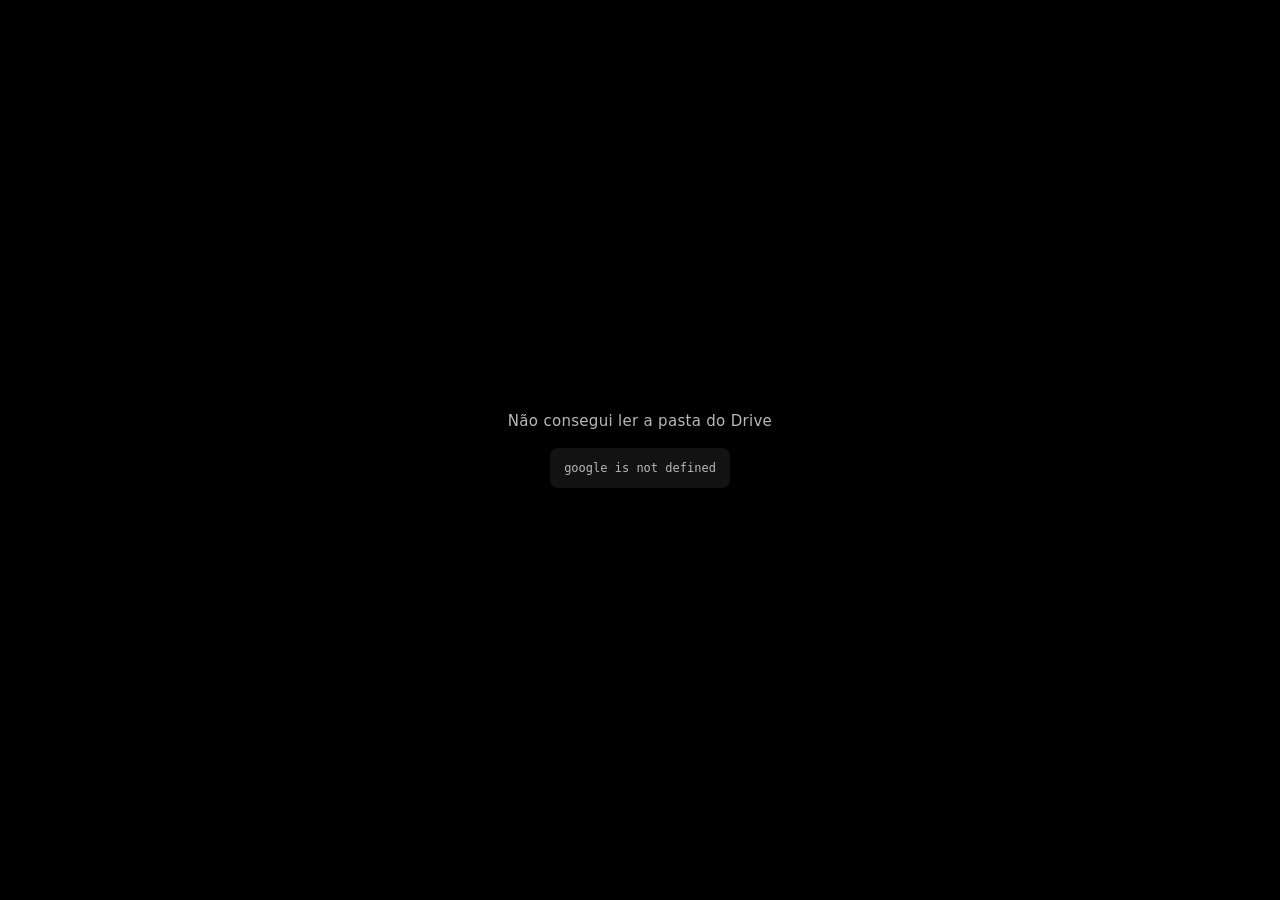
<file: apps-script/index.html>
<!doctype html>
<html lang="pt-BR">
<head>
<meta charset="utf-8">
<meta name="viewport" content="width=device-width, initial-scale=1">
<meta name="robots" content="noindex">
<title>Slideshow</title>
<style>
*{margin:0;padding:0;box-sizing:border-box}
html,body{height:100%;background:#000;overflow:hidden}
body{
  font-family:system-ui,-apple-system,"Segoe UI",Roboto,sans-serif;
  color:#fff;background:#000;
  -webkit-font-smoothing:antialiased;
}
body.sem-cursor{cursor:none}

/* as tres telas: menu, galeria, slideshow */
#menu,#galeria,#palco{display:none}
body.tela-menu #menu{display:flex}
body.tela-galeria #galeria{display:block}
body.tela-slideshow #palco{display:block}

/* ============================================================= slideshow */
#palco{position:fixed;inset:0;background:#000}
.camada{
  position:absolute;inset:0;
  opacity:0;
  transition:opacity var(--fade,1500ms) ease-in-out;
  will-change:opacity;
}
.camada.ativa{opacity:1}
/* troca manual (setas/clique): sem transicao nenhuma */
.camada.instantaneo{transition:none}

.camada > img,.camada > video,.camada > iframe{
  position:absolute;inset:0;
  width:100%;height:100%;
  border:0;background:#000;
  display:none;
}
.camada > img,.camada > video{object-fit:contain}
.camada.mostra-img > img{display:block}
.camada.mostra-video > video{display:block}
.camada.mostra-iframe > iframe{display:block}

#selo{
  position:fixed;top:28px;left:28px;
  display:none;align-items:center;gap:9px;
  padding:9px 16px 9px 13px;
  background:rgba(12,12,14,.62);
  border:1px solid rgba(255,255,255,.16);
  border-radius:999px;
  backdrop-filter:blur(14px);-webkit-backdrop-filter:blur(14px);
  font-size:13px;letter-spacing:.02em;
  z-index:5;
}
body.tela-slideshow #selo.on{display:flex}
#selo .pt{
  width:7px;height:7px;border-radius:50%;
  background:#6ee7a8;box-shadow:0 0 10px #6ee7a8;
  animation:pisca 2.2s ease-in-out infinite;
}
@keyframes pisca{0%,100%{opacity:1}50%{opacity:.35}}

#hud,#nome{
  position:fixed;bottom:26px;
  font-size:12.5px;letter-spacing:.05em;
  color:rgba(255,255,255,.42);
  transition:opacity .6s;pointer-events:none;
  display:none;z-index:5;
}
#hud{right:30px;font-variant-numeric:tabular-nums}
#nome{
  left:30px;max-width:52vw;letter-spacing:.01em;
  white-space:nowrap;overflow:hidden;text-overflow:ellipsis;
}
body.tela-slideshow #hud,body.tela-slideshow #nome{display:block}
.sumiu{opacity:0 !important}

/* pausa: pilula discreta no topo, nao um circulo gigante */
#pausa{
  position:fixed;top:26px;left:50%;transform:translateX(-50%);
  display:none;align-items:center;gap:7px;
  padding:7px 15px;
  background:rgba(12,12,14,.6);
  border:1px solid rgba(255,255,255,.14);
  border-radius:999px;
  backdrop-filter:blur(14px);-webkit-backdrop-filter:blur(14px);
  font-size:11.5px;letter-spacing:.11em;text-transform:uppercase;
  color:rgba(255,255,255,.62);
  z-index:6;
}
body.tela-slideshow #pausa.on{display:flex}

#dica{
  position:fixed;top:28px;right:30px;
  font-size:12px;letter-spacing:.05em;
  color:rgba(255,255,255,.34);
  transition:opacity 1.2s;pointer-events:none;
  display:none;z-index:5;
}
body.tela-slideshow #dica{display:block}
#dica b{font-weight:600;color:rgba(255,255,255,.55)}

/* botao voltar durante o slideshow: some junto com o cursor */
#bt-voltar{
  position:fixed;top:24px;left:28px;
  display:none;
  padding:9px 17px;
  background:rgba(12,12,14,.6);
  border:1px solid rgba(255,255,255,.14);
  border-radius:999px;
  backdrop-filter:blur(14px);-webkit-backdrop-filter:blur(14px);
  color:rgba(255,255,255,.75);
  font:inherit;font-size:12.5px;letter-spacing:.03em;
  cursor:pointer;z-index:7;
  transition:opacity .45s,background .2s;
}
body.tela-slideshow #bt-voltar{display:block}
body.tela-slideshow.sem-cursor #bt-voltar{opacity:0;pointer-events:none}
#bt-voltar:hover{background:rgba(30,30,34,.85)}
/* com selo de IA na esquerda, o voltar desce para nao encostar */
body.tela-slideshow #selo.on ~ #bt-voltar{top:76px}

/* ================================================================== menu */
#menu{
  position:fixed;inset:0;
  flex-direction:column;align-items:center;justify-content:center;
  gap:0;padding:34px 40px;text-align:center;
  overflow-y:auto;
  background:
    radial-gradient(1100px 620px at 50% -12%, #1b1b21 0%, #0a0a0c 62%, #000 100%);
}
#menu .marca{
  font-size:clamp(26px,4.2vw,46px);
  font-weight:600;letter-spacing:-.022em;line-height:1.1;
  background:linear-gradient(180deg,#fff 30%,rgba(255,255,255,.62));
  -webkit-background-clip:text;background-clip:text;
  -webkit-text-fill-color:transparent;color:#fff;
}
#menu .conta{
  margin-top:13px;
  font-size:13.5px;letter-spacing:.04em;
  color:rgba(255,255,255,.42);
  font-variant-numeric:tabular-nums;
}
#menu .botoes{
  margin-top:38px;
  display:flex;gap:16px;flex-wrap:wrap;justify-content:center;
}
.bt{
  display:flex;flex-direction:column;align-items:flex-start;gap:3px;
  width:270px;padding:22px 24px;
  background:rgba(255,255,255,.045);
  border:1px solid rgba(255,255,255,.11);
  border-radius:15px;
  color:#fff;font:inherit;text-align:left;
  cursor:pointer;
  transition:background .2s,border-color .2s,transform .2s;
}
.bt:hover{background:rgba(255,255,255,.085);border-color:rgba(255,255,255,.22);transform:translateY(-2px)}
.bt:active{transform:translateY(0)}
.bt.principal{background:rgba(255,255,255,.93);border-color:transparent;color:#0b0b0d}
.bt.principal:hover{background:#fff}
.bt .ico{font-size:15px;opacity:.55;margin-bottom:7px}
.bt .rot{font-size:15.5px;font-weight:550;letter-spacing:-.005em}
.bt .sub{font-size:12.5px;color:rgba(255,255,255,.42);letter-spacing:.01em}
.bt.principal .sub{color:rgba(0,0,0,.5)}
#menu .rodape{
  margin-top:26px;
  font-size:12px;letter-spacing:.04em;
  color:rgba(255,255,255,.26);
}

/* ------------------------------------------------------------ ajustes */
#ajustes{
  margin-top:30px;width:100%;max-width:556px;
  padding:6px 20px 14px;
  background:rgba(255,255,255,.028);
  border:1px solid rgba(255,255,255,.08);
  border-radius:14px;
  text-align:left;
}
#ajustes .linha{
  display:flex;align-items:center;justify-content:space-between;gap:16px;
  padding:11px 0;
  border-bottom:1px solid rgba(255,255,255,.055);
}
#ajustes .linha:last-of-type{border-bottom:0}
#ajustes .rot{
  font-size:13px;letter-spacing:.01em;
  color:rgba(255,255,255,.62);white-space:nowrap;
}
#ajustes .ctrl{display:flex;align-items:center;gap:10px}

/* stepper do tempo */
.passo{
  width:27px;height:27px;
  display:flex;align-items:center;justify-content:center;
  background:rgba(255,255,255,.07);
  border:1px solid rgba(255,255,255,.13);
  border-radius:8px;
  color:rgba(255,255,255,.8);
  font:inherit;font-size:15px;line-height:1;
  cursor:pointer;transition:background .15s,border-color .15s;
}
.passo:hover{background:rgba(255,255,255,.15);border-color:rgba(255,255,255,.26)}
.passo:disabled{opacity:.3;cursor:default}
#ajustes .val{
  min-width:38px;text-align:center;
  font-size:13.5px;font-variant-numeric:tabular-nums;
  color:#fff;
}

/* botoes segmentados */
.seg{
  display:inline-flex;
  background:rgba(255,255,255,.05);
  border:1px solid rgba(255,255,255,.11);
  border-radius:9px;
  overflow:hidden;
}
.seg button{
  padding:6px 13px;
  background:transparent;border:0;
  color:rgba(255,255,255,.5);
  font:inherit;font-size:12.5px;letter-spacing:.01em;
  cursor:pointer;transition:background .15s,color .15s;
}
.seg button:hover{color:rgba(255,255,255,.85)}
.seg button.on{background:rgba(255,255,255,.9);color:#0b0b0d;font-weight:550}

#volume{
  -webkit-appearance:none;appearance:none;
  width:92px;height:3px;border-radius:3px;
  background:rgba(255,255,255,.18);
  outline:none;cursor:pointer;
  transition:opacity .2s;
}
#volume:disabled{opacity:.25;cursor:default}
#volume::-webkit-slider-thumb{
  -webkit-appearance:none;appearance:none;
  width:13px;height:13px;border-radius:50%;
  background:#fff;cursor:pointer;
}
#volume::-moz-range-thumb{
  width:13px;height:13px;border:0;border-radius:50%;
  background:#fff;cursor:pointer;
}
#ajustes .nota{
  padding-top:9px;
  font-size:11.5px;line-height:1.55;
  color:rgba(255,255,255,.3);
}

/* =============================================================== galeria */
#galeria{
  position:fixed;inset:0;
  overflow-y:auto;overflow-x:hidden;
  background:#08080a;
  padding:74px 22px 48px;
}
#barra{
  position:fixed;top:0;left:0;right:0;height:58px;
  display:flex;align-items:center;justify-content:space-between;gap:14px;
  padding:0 20px;
  background:rgba(8,8,10,.82);
  backdrop-filter:blur(18px);-webkit-backdrop-filter:blur(18px);
  border-bottom:1px solid rgba(255,255,255,.07);
  z-index:8;
}
#galeria-conta{
  font-size:12.5px;letter-spacing:.05em;
  color:rgba(255,255,255,.4);
  font-variant-numeric:tabular-nums;
  white-space:nowrap;overflow:hidden;text-overflow:ellipsis;
}
.bt-barra{
  flex:none;
  padding:8px 15px;
  background:rgba(255,255,255,.06);
  border:1px solid rgba(255,255,255,.12);
  border-radius:9px;
  color:rgba(255,255,255,.82);
  font:inherit;font-size:12.5px;letter-spacing:.02em;
  cursor:pointer;transition:background .2s,border-color .2s;
}
.bt-barra:hover{background:rgba(255,255,255,.12);border-color:rgba(255,255,255,.24)}
.bt-barra.destaque{background:rgba(255,255,255,.92);border-color:transparent;color:#0b0b0d;font-weight:550}
.bt-barra.destaque:hover{background:#fff}

#grade{
  display:grid;
  grid-template-columns:repeat(auto-fill,minmax(188px,1fr));
  gap:9px;
  max-width:1560px;margin:0 auto;
}
.cel{
  position:relative;aspect-ratio:1;
  background:#141416;
  border:1px solid rgba(255,255,255,.06);
  border-radius:11px;overflow:hidden;
  cursor:pointer;
}
.cel img{
  width:100%;height:100%;object-fit:cover;
  opacity:0;transition:opacity .35s,transform .35s;
}
.cel img.ok{opacity:1}
.cel:hover img{transform:scale(1.055)}
.cel:hover{border-color:rgba(255,255,255,.26)}
.cel .num{
  position:absolute;bottom:0;left:0;right:0;
  padding:22px 9px 7px;
  background:linear-gradient(transparent,rgba(0,0,0,.72));
  font-size:11px;letter-spacing:.05em;
  color:rgba(255,255,255,.62);
  font-variant-numeric:tabular-nums;
  opacity:0;transition:opacity .25s;
}
.cel:hover .num{opacity:1}
.cel .tag{
  position:absolute;top:7px;left:7px;
  padding:3px 8px;
  background:rgba(8,8,10,.72);
  border:1px solid rgba(110,231,168,.4);
  border-radius:999px;
  font-size:9.5px;letter-spacing:.09em;text-transform:uppercase;
  color:#8ef0bb;
  backdrop-filter:blur(8px);-webkit-backdrop-filter:blur(8px);
}
/* video na grade: simbolo de play no centro */
.cel .play{
  position:absolute;top:50%;left:50%;
  transform:translate(-50%,-50%);
  width:42px;height:42px;border-radius:50%;
  display:flex;align-items:center;justify-content:center;
  background:rgba(8,8,10,.6);
  border:1px solid rgba(255,255,255,.3);
  backdrop-filter:blur(8px);-webkit-backdrop-filter:blur(8px);
  font-size:14px;color:#fff;padding-left:3px;
  pointer-events:none;
}
.cel.video{background:#101014}
#grade .vazio{
  grid-column:1/-1;padding:60px 0;text-align:center;
  font-size:13px;color:rgba(255,255,255,.34);
}

/* ============================================== carregando / erro / toast */
#aviso{
  position:fixed;inset:0;z-index:20;
  display:flex;flex-direction:column;align-items:center;justify-content:center;
  gap:18px;padding:40px;text-align:center;
  background:#000;
  transition:opacity .8s;
}
#aviso.off{opacity:0;pointer-events:none}
#aviso .giro{
  width:34px;height:34px;border-radius:50%;
  border:2px solid rgba(255,255,255,.14);
  border-top-color:rgba(255,255,255,.75);
  animation:gira .9s linear infinite;
}
@keyframes gira{to{transform:rotate(360deg)}}
#aviso h1{font-size:15px;font-weight:500;letter-spacing:.02em;color:rgba(255,255,255,.72)}
#aviso p{font-size:13px;line-height:1.65;color:rgba(255,255,255,.42);max-width:620px}
#aviso code{
  display:inline-block;
  font-family:ui-monospace,"Cascadia Code",Consolas,monospace;
  font-size:12px;line-height:1.7;background:rgba(255,255,255,.07);
  padding:10px 14px;border-radius:8px;color:rgba(255,255,255,.7);
  /* a mensagem de erro vem com quebras de linha: elas contam */
  white-space:pre-line;text-align:left;max-width:100%;
}
#aviso.erro .giro{display:none}

#toast{
  position:fixed;bottom:26px;left:50%;
  transform:translate(-50%,18px);
  padding:11px 20px;
  background:rgba(12,12,14,.72);
  border:1px solid rgba(255,255,255,.16);
  border-radius:999px;
  backdrop-filter:blur(14px);-webkit-backdrop-filter:blur(14px);
  font-size:13px;letter-spacing:.01em;
  opacity:0;pointer-events:none;z-index:9;
  transition:opacity .45s,transform .45s;
}
#toast.on{opacity:1;transform:translate(-50%,0)}

#trilha{display:none}

@media (max-width:640px){
  #selo{top:16px;left:16px;font-size:12px}
  #dica{display:none}
  #nome{max-width:40vw}
  .bt{width:100%;max-width:330px}
  #grade{grid-template-columns:repeat(auto-fill,minmax(128px,1fr));gap:7px}
  #galeria{padding:70px 12px 40px}
  #ajustes .linha{flex-direction:column;align-items:flex-start;gap:8px}
}
</style>
</head>
<body>
<!-- ---------------------------------------------------------- slideshow -->
<div id="palco">
  <div class="camada" id="a">
    <img alt="">
    <video playsinline preload="auto"></video>
    <iframe allow="autoplay; fullscreen" frameborder="0" allowfullscreen></iframe>
  </div>
  <div class="camada" id="b">
    <img alt="">
    <video playsinline preload="auto"></video>
    <iframe allow="autoplay; fullscreen" frameborder="0" allowfullscreen></iframe>
  </div>
</div>

<div id="selo"><span class="pt"></span><span id="selo-txt">processada com IA</span></div>
<div id="nome"></div>
<div id="hud"></div>
<div id="pausa">&#10073;&#10073; pausado</div>
<div id="dica"><b>F11</b> tela cheia &nbsp;&middot;&nbsp; <b>espa&ccedil;o</b> pausa &nbsp;&middot;&nbsp; <b>M</b> m&uacute;sica &nbsp;&middot;&nbsp; <b>Esc</b> volta</div>

<!-- ------------------------------------------------------------- menu -->
<div id="menu">
  <div class="marca" id="menu-titulo">Fotos</div>
  <div class="conta" id="menu-conta">0 imagens na pasta</div>

  <div class="botoes">
    <button class="bt principal" id="bt-slideshow">
      <span class="ico">&#9654;</span>
      <span class="rot">Iniciar slideshow</span>
      <span class="sub" id="sub-slideshow">passa sozinho, sem repetir nenhuma</span>
    </button>
    <button class="bt" id="bt-galeria">
      <span class="ico">&#9638;</span>
      <span class="rot">Navegar nas imagens</span>
      <span class="sub">ver todas em grade e escolher</span>
    </button>
  </div>

  <!-- ---------------------------------------------------- ajustes -->
  <div id="ajustes">
    <div class="linha">
      <span class="rot">Tempo por foto</span>
      <span class="ctrl">
        <button class="passo" id="tempo-menos" title="menos tempo">&minus;</button>
        <span class="val" id="tempo-val">3s</span>
        <button class="passo" id="tempo-mais" title="mais tempo">+</button>
      </span>
    </div>

    <div class="linha">
      <span class="rot">Ordem</span>
      <span class="ctrl seg" id="seg-ordem">
        <button data-v="1" class="on">Aleat&oacute;ria</button>
        <button data-v="0">Da pasta</button>
      </span>
    </div>

    <div class="linha">
      <span class="rot">V&iacute;deos</span>
      <span class="ctrl seg" id="seg-videos">
        <button data-v="1" class="on">Incluir</button>
        <button data-v="0">Pular</button>
      </span>
    </div>

    <div class="linha">
      <span class="rot">M&uacute;sica de fundo</span>
      <span class="ctrl">
        <span class="seg" id="seg-musica">
          <button data-v="1">Ligada</button>
          <button data-v="0" class="on">Desligada</button>
        </span>
        <input type="range" id="volume" min="0" max="100" step="5" value="35" title="volume">
      </span>
    </div>
    <div class="nota" id="nota-musica"></div>
  </div>

  <div class="rodape" id="menu-rodape"></div>
</div>

<!-- ---------------------------------------------------------- galeria -->
<div id="galeria">
  <div id="barra">
    <button class="bt-barra" id="bt-voltar-menu">&lsaquo;&nbsp; Voltar</button>
    <span id="galeria-conta"></span>
    <button class="bt-barra destaque" id="bt-slideshow-2">&#9654;&nbsp; Slideshow</button>
  </div>
  <div id="grade"></div>
</div>

<!-- voltar, no canto, durante o slideshow -->
<button id="bt-voltar">&lsaquo;&nbsp; Voltar</button>

<div id="toast"></div>

<!-- ------------------------------------------------ carregando / erro -->
<div id="aviso">
  <div class="giro"></div>
  <h1 id="aviso-t">Carregando os arquivos&hellip;</h1>
  <p id="aviso-p"></p>
</div>

<audio id="trilha" loop></audio>
<script>
/* Ajustes do slideshow (versao Apps Script).
   O ID da pasta do Drive NAO fica aqui - fica no Codigo.gs, na constante ID_PASTA. */
window.CFG = {
  titulo: 'Fotos da turma',
  segundos: 3,                // tempo de cada FOTO (o video usa a duracao dele)
  fade: 1200,
  embaralhar: true,           // ordem aleatoria, sem repetir ate passar por todas
  pularMenu: false,

  incluirVideos: true,
  maxSegundosVideo: 0,
  segundosVideo: 30,

  musica: false,
  volume: 0.35,
  musicaUrl: '',

  atualizarACada: 180,
  novasNaFrente: true,
  baixarTudo: true,
  baixarDeCadaVez: 4,

  mostrarNome: false,
  mostrarContador: true,
  prefixoIA: 'IA_',
  tituloSelo: 'processada com IA',
  lembrarAjustes: true
};
</script>
<script>
/* =========================================================================
   Trilha sonora de fundo.

   De onde vem a musica, nesta ordem:
     1. arquivos de audio que estiverem na propria pasta do Drive
        (mp3, m4a, wav... e so a professora jogar um la);
     2. CFG.musicaUrl  - um endereco de mp3, ou uma lista deles;
     3. nada disso  -> um fundo ambiente gerado na hora pelo proprio
        navegador (Web Audio). Nao baixa arquivo nenhum e nao tem
        questao de direito autoral.

   Regra combinada: quando entra um video, a trilha abaixa ate sumir, para
   valer o audio do video. Quando o video acaba, ela volta sozinha.
   ========================================================================= */
window.Trilha = (function () {
  'use strict';

  var el = null;            // <audio> quando a musica vem de arquivo
  var faixas = [];          // [{ nome, urls: [] }]
  var atual = 0;
  var ligada = false;
  var abafada = false;
  var volume = 0.35;        // 0..1, escolhido pelo usuario
  var ctx = null, mestre = null, gerador = null;
  var rampa = null;

  /* ------------------------------------------------------------- volume */

  function alvoDeVolume() {
    if (!ligada) return 0;
    return abafada ? 0 : volume;
  }

  // sobe/desce devagar: cortar seco estala e chama atencao
  function aplicarVolume(imediato) {
    var v = alvoDeVolume();

    if (mestre && ctx) {
      var agora = ctx.currentTime;
      mestre.gain.cancelScheduledValues(agora);
      mestre.gain.setValueAtTime(mestre.gain.value, agora);
      mestre.gain.linearRampToValueAtTime(v * 0.9, agora + (imediato ? 0.05 : 0.9));
    }

    if (el) {
      clearInterval(rampa);
      if (imediato) { el.volume = v; return; }
      var passos = 18, i = 0, de = el.volume;
      rampa = setInterval(function () {
        i++;
        el.volume = Math.max(0, Math.min(1, de + (v - de) * (i / passos)));
        if (i >= passos) clearInterval(rampa);
      }, 45);
    }
  }

  /* ----------------------------------------------- musica de arquivo */

  function tocarFaixa(n) {
    if (!faixas.length) return;
    atual = ((n % faixas.length) + faixas.length) % faixas.length;
    var f = faixas[atual];
    el.tentativa = 0;
    el.loop = (faixas.length === 1);
    el.src = f.urls[0];
    el.volume = 0;
    el.play().then(function () { aplicarVolume(false); }).catch(function () {});
  }

  function prepararElemento() {
    if (el) return;
    el = document.getElementById('trilha');
    if (!el) { el = document.createElement('audio'); document.body.appendChild(el); }

    el.addEventListener('ended', function () {
      if (faixas.length > 1) tocarFaixa(atual + 1);
    });

    el.addEventListener('error', function () {
      var f = faixas[atual];
      if (!f) return;
      // tenta o endereco alternativo do mesmo arquivo antes de desistir dele
      el.tentativa = (el.tentativa || 0) + 1;
      if (f.urls[el.tentativa]) {
        el.src = f.urls[el.tentativa];
        el.play().catch(function () {});
        return;
      }
      faixas.splice(atual, 1);
      if (faixas.length) tocarFaixa(atual);
      else { desmontarArquivo(); if (ligada) iniciarGerado(); }
    });
  }

  function desmontarArquivo() {
    if (!el) return;
    try { el.pause(); el.removeAttribute('src'); el.load(); } catch (e) {}
  }

  /* --------------------------------------------- ambiente gerado na hora

     Um pad de tres notas que troca de acorde a cada 8 s, mais alguns
     toques esparsos de uma escala pentatonica. Pentatonica porque
     qualquer combinacao dela soa consonante: nao tem como sair errado
     no meio da apresentacao.                                             */

  function iniciarGerado() {
    var AC = window.AudioContext || window.webkitAudioContext;
    if (!AC) return false;

    if (!ctx) {
      ctx = new AC();
      mestre = ctx.createGain();
      mestre.gain.value = 0;

      var filtro = ctx.createBiquadFilter();
      filtro.type = 'lowpass';
      filtro.frequency.value = 1750;
      filtro.Q.value = 0.6;

      mestre.connect(filtro);
      filtro.connect(ctx.destination);
    }
    if (ctx.state === 'suspended') ctx.resume();
    if (gerador) return true;

    var escala = [0, 2, 4, 7, 9];            // pentatonica maior
    var acordes = [0, -3, -5, 2];            // sequencia de raizes, em semitons
    var base = 174.6;                        // fa3
    var t = ctx.currentTime + 0.3;
    var compasso = 0;

    function hz(st) { return base * Math.pow(2, st / 12); }

    function nota(freq, quando, dur, vol, tipo) {
      var o = ctx.createOscillator(), g = ctx.createGain();
      o.type = tipo;
      o.frequency.value = freq;
      g.gain.setValueAtTime(0.0001, quando);
      g.gain.linearRampToValueAtTime(vol, quando + dur * 0.3);
      g.gain.exponentialRampToValueAtTime(0.0001, quando + dur);
      o.connect(g); g.connect(mestre);
      o.start(quando);
      o.stop(quando + dur + 0.06);
    }

    function proximoCompasso() {
      var raiz = acordes[compasso % acordes.length];

      // o pad sustentado
      var triade = [0, 4, 7];
      for (var i = 0; i < triade.length; i++) {
        nota(hz(raiz + triade[i] - 12), t, 9, 0.075, 'sine');
      }

      // toques soltos por cima
      for (var j = 0; j < 6; j++) {
        if (Math.random() > 0.5) {
          var grau = escala[Math.floor(Math.random() * escala.length)];
          var oitava = Math.random() < 0.4 ? 12 : 0;
          nota(hz(raiz + grau + oitava), t + j * 1.3 + Math.random() * 0.35,
               2.4, 0.05, 'triangle');
        }
      }

      t += 8;
      compasso++;
    }

    proximoCompasso();
    gerador = setInterval(function () {
      if (!ctx) return;
      // mantem sempre uns 10 s agendados a frente
      while (t - ctx.currentTime < 10) proximoCompasso();
    }, 1500);

    return true;
  }

  function pararGerado() {
    clearInterval(gerador);
    gerador = null;
  }

  /* ------------------------------------------------------------- publico */

  return {
    /* Recebe os audios achados na pasta. Chamado a cada sincronizacao. */
    definirFaixasDoDrive: function (lista) {
      var novas = (lista || []).map(function (a) {
        return { nome: a.nome, urls: (a.urls && a.urls.length ? a.urls : [a.url]) };
      });

      if (!novas.length && window.CFG && CFG.musicaUrl) {
        var m = CFG.musicaUrl;
        novas = (typeof m === 'string' ? [m] : m).map(function (u) {
          return { nome: String(u).split('/').pop(), urls: [u] };
        });
      }

      var mudou = novas.length !== faixas.length;
      faixas = novas;

      if (ligada && faixas.length) {
        prepararElemento();
        pararGerado();
        if (mudou || !el.src) tocarFaixa(0);
      }
    },

    /* De onde a musica esta saindo, em uma frase, para mostrar no menu. */
    descricao: function () {
      if (!faixas.length) return 'som ambiente gerado no navegador';
      if (faixas.length === 1) return faixas[0].nome.replace(/\.[a-z0-9]+$/i, '');
      return faixas.length + ' músicas da pasta';
    },

    temArquivo: function () { return faixas.length > 0; },

    ligar: function () {
      ligada = true;
      if (faixas.length) {
        prepararElemento();
        pararGerado();
        if (!el.src) tocarFaixa(0);
        else el.play().catch(function () {});
      } else {
        iniciarGerado();
      }
      aplicarVolume(false);
    },

    desligar: function () {
      ligada = false;
      aplicarVolume(false);
      // deixa a rampa terminar antes de cortar de vez
      setTimeout(function () {
        if (ligada) return;
        desmontarArquivo();
        pararGerado();
      }, 1000);
    },

    estaLigada: function () { return ligada; },

    definirVolume: function (v) {
      volume = Math.max(0, Math.min(1, v));
      aplicarVolume(true);
    },

    /* true enquanto um video com som estiver na tela */
    abafar: function (sim) {
      if (abafada === !!sim) return;
      abafada = !!sim;
      aplicarVolume(false);
    }
  };
})();
</script>
<script>
/* Monta as URLs de cada item a partir do id do arquivo no Drive.
   Compartilhado pelas fontes "web" (JSONP) e "apps script".

   Item de entrada  : { id, nome, tipo, tamanho, pasta, criado }
   Item de saida    : + { urls[], urlThumb, urlIframe }

   urls[] e uma lista de tentativas em ordem: o motor usa a primeira que
   carregar. Imagem e video do Drive nao tem uma URL unica que funcione
   sempre, entao vale ter plano B. */

function montarMidia(f) {
  var id = f.id;
  var tipo = f.tipo || 'imagem';

  var item = {
    id: id,
    nome: f.nome || f.name || '',
    tipo: tipo,
    tamanho: f.tamanho || 0,
    pasta: f.pasta || '',
    criado: f.criado || 0
  };

  if (tipo === 'imagem') {
    item.urls = [
      'https://lh3.googleusercontent.com/d/' + id + '=w2048',
      'https://drive.google.com/thumbnail?id=' + id + '&sz=w2048'
    ];
    item.urlThumb = 'https://lh3.googleusercontent.com/d/' + id + '=w400';
  } else {
    // video e audio saem pelo endpoint de download do Drive; o <video>/<audio>
    // aceita cross-origin sem CORS, e o servidor responde a Range (permite pular)
    item.urls = [
      'https://drive.usercontent.google.com/download?id=' + id + '&export=download&confirm=t',
      'https://drive.google.com/uc?export=download&id=' + id
    ];
    // ultimo recurso para video: o player do proprio Drive, dentro de um iframe
    item.urlIframe = 'https://drive.google.com/file/d/' + id + '/preview';
    item.urlThumb = 'https://drive.google.com/thumbnail?id=' + id + '&sz=w400';
  }

  // compatibilidade com o codigo antigo
  item.url = item.urls[0];
  item.urlAlt = item.urls[1];
  return item;
}
</script>
<script>
/* Fonte dos arquivos: funcao listarFotos() do Codigo.gs, rodando no servidor
   do Apps Script. Nao existe chave de API aqui - quem le a pasta e a sua conta
   Google. O servidor manda so { id, nome, tipo, tamanho, pasta, criado };
   as URLs sao montadas aqui pelo montarMidia(). */
function carregarFotos() {
  return new Promise(function (res, rej) {
    google.script.run
      .withSuccessHandler(function (lista) {
        res((lista || []).map(montarMidia));
      })
      .withFailureHandler(function (e) {
        rej(new Error(e && e.message ? e.message : String(e)));
      })
      .listarFotos();
  });
}
</script>
<script>
/* =========================================================================
   Motor do slideshow - compartilhado pelas 3 versoes (web / apps-script / offline).
   Depende de uma funcao global carregarFotos() que devolve uma Promise com:
     [{ id, nome, tipo, tamanho, pasta, criado, urls[], urlThumb, urlIframe }, ...]
   tipo: 'imagem' | 'video' | 'audio'

   Telas: menu -> (slideshow | galeria -> visualizador)
   ========================================================================= */
(function () {
  'use strict';

  var PADRAO = {
    titulo: 'Fotos',
    segundos: 3,          // tempo de cada FOTO na tela (video usa a propria duracao)
    fade: 1200,           // crossfade em ms (so no avanco automatico)
    atualizarACada: 180,  // de quantos em quantos segundos reconsulta a pasta (0 = nunca)
    novasNaFrente: true,  // arquivo novo entra logo depois do atual em vez de no fim
    embaralhar: true,     // ordem aleatoria (sem repetir: veja "baralho" abaixo)
    pularMenu: false,     // true = abre direto no slideshow, sem a tela inicial

    incluirVideos: true,  // toca os videos da pasta junto com as fotos
    segundosVideo: 30,    // so vale para video que caiu no player do Drive (iframe)
    maxSegundosVideo: 0,  // 0 = deixa o video inteiro; >0 corta nesse tempo

    musica: false,        // trilha de fundo ligada ao abrir
    volume: 0.35,
    musicaUrl: '',        // mp3 avulso; vazio = usa audios da pasta ou som gerado

    baixarTudo: true,     // baixa as imagens em segundo plano assim que a pagina abre
    baixarDeCadaVez: 4,   // quantos downloads simultaneos no segundo plano

    mostrarNome: false,   // nome do arquivo no canto inferior esquerdo
    mostrarContador: true,
    prefixoIA: 'IA_',     // arquivos com esse prefixo ganham o selo
    tituloSelo: 'processada com IA',

    lembrarAjustes: true  // guarda o que foi mexido no painel, neste navegador
  };

  var CHAVE_AJUSTES = 'slideshow-ajustes-v1';

  var CFG = {};
  for (var k in PADRAO) CFG[k] = PADRAO[k];
  var user = window.CFG || {};
  for (var k2 in user) if (user[k2] !== undefined) CFG[k2] = user[k2];

  var $ = function (s) { return document.querySelector(s); };

  var camadas, cam = 0;

  var todos = [];        // tudo que veio da fonte, na ordem da pasta
  var itens = [];        // so o que entra no slideshow (imagem + video, se ligado)
  var audios = [];       // arquivos de musica da pasta

  /* --- o baralho ---------------------------------------------------------
     fila       = o que ainda falta mostrar NESTA rodada
     historico  = o que ja passou pela tela, na ordem, com a rodada de cada um
     histPos    = onde estamos dentro do historico (a seta esquerda anda aqui)
     Enquanto a fila nao esvaziar, nada repete. Quando esvazia, embaralha de
     novo e comeca outra rodada - garantindo que TODAS passaram antes.
     O historico atravessa a virada de rodada, senao a seta esquerda perderia
     o que estava na tela um segundo atras.                                  */
  var fila = [], historico = [], histPos = -1;
  var rodada = 1, naRodada = 0;
  var MAX_HISTORICO = 400;

  var atual = null;
  var navLista = [], navIdx = 0;   // modo galeria: percorre na ordem da pasta

  var tela = 'carregando';   // 'menu' | 'galeria' | 'slideshow'
  var origem = 'menu';
  var modoNav = false;       // true = veio da galeria: nao avanca sozinho
  var pausado = false;
  var timerItem = null, timerToast = null, timerCursor = null, timerAudio = null;
  var trocando = false;
  var gradeMontada = 0;
  var token = 0;             // invalida callbacks de troca antiga

  /* ---------------------------------------------------------------- util */

  function embaralha(arr) {
    for (var i = arr.length - 1; i > 0; i--) {
      var j = Math.floor(Math.random() * (i + 1));
      var t = arr[i]; arr[i] = arr[j]; arr[j] = t;
    }
    return arr;
  }

  function ehIA(item) {
    return !!(CFG.prefixoIA && item && item.nome &&
      item.nome.toUpperCase().indexOf(CFG.prefixoIA.toUpperCase()) === 0);
  }

  function ehVideo(item) { return !!item && item.tipo === 'video'; }

  function plural(n, um, muitos) { return n + ' ' + (n === 1 ? um : muitos); }

  function toast(msg) {
    var el = $('#toast');
    el.textContent = msg;
    el.classList.add('on');
    clearTimeout(timerToast);
    timerToast = setTimeout(function () { el.classList.remove('on'); }, 4500);
  }

  function aviso(titulo, texto, ehErro) {
    var el = $('#aviso');
    $('#aviso-t').textContent = titulo;
    $('#aviso-p').innerHTML = texto || '';
    el.classList.toggle('erro', !!ehErro);
    el.classList.remove('off');
  }

  /* ------------------------------------------------------------- ajustes */

  function lerAjustesSalvos() {
    if (!CFG.lembrarAjustes) return;
    try {
      var s = JSON.parse(localStorage.getItem(CHAVE_AJUSTES) || 'null');
      if (!s) return;
      if (typeof s.segundos === 'number') CFG.segundos = s.segundos;
      if (typeof s.embaralhar === 'boolean') CFG.embaralhar = s.embaralhar;
      if (typeof s.incluirVideos === 'boolean') CFG.incluirVideos = s.incluirVideos;
      if (typeof s.musica === 'boolean') CFG.musica = s.musica;
      if (typeof s.volume === 'number') CFG.volume = s.volume;
    } catch (e) {}
  }

  function salvarAjustes() {
    if (!CFG.lembrarAjustes) return;
    try {
      localStorage.setItem(CHAVE_AJUSTES, JSON.stringify({
        segundos: CFG.segundos,
        embaralhar: CFG.embaralhar,
        incluirVideos: CFG.incluirVideos,
        musica: CFG.musica,
        volume: CFG.volume
      }));
    } catch (e) {}
  }

  function marcarSegmento(idSeg, ligado) {
    var bs = $(idSeg).querySelectorAll('button');
    for (var i = 0; i < bs.length; i++) {
      bs[i].classList.toggle('on', (bs[i].getAttribute('data-v') === '1') === !!ligado);
    }
  }

  function pintarAjustes() {
    $('#tempo-val').textContent = CFG.segundos + 's';
    $('#tempo-menos').disabled = CFG.segundos <= 1;
    $('#tempo-mais').disabled = CFG.segundos >= 30;
    marcarSegmento('#seg-ordem', CFG.embaralhar);
    marcarSegmento('#seg-videos', CFG.incluirVideos);
    marcarSegmento('#seg-musica', CFG.musica);
    $('#volume').value = Math.round(CFG.volume * 100);
    $('#volume').disabled = !CFG.musica;

    var nv = contarVideos();
    $('#seg-videos').style.opacity = nv ? '1' : '.4';
    $('#nota-musica').textContent = CFG.musica
      ? 'tocando: ' + Trilha.descricao() +
        (nv ? '  ·  abaixa sozinha quando entrar um vídeo com som' : '')
      : (Trilha.temArquivo()
          ? 'a pasta tem música: ' + Trilha.descricao()
          : 'sem música na pasta — se ligar, o navegador gera um som ambiente');

    $('#sub-slideshow').textContent = CFG.embaralhar
      ? 'ordem aleatória, sem repetir nenhuma'
      : 'na ordem da pasta';
  }

  function ligarAjustes() {
    $('#tempo-menos').addEventListener('click', function () {
      CFG.segundos = Math.max(1, CFG.segundos - 1);
      salvarAjustes(); pintarAjustes();
    });
    $('#tempo-mais').addEventListener('click', function () {
      CFG.segundos = Math.min(30, CFG.segundos + 1);
      salvarAjustes(); pintarAjustes();
    });

    $('#seg-ordem').addEventListener('click', function (e) {
      var b = e.target.closest('button'); if (!b) return;
      CFG.embaralhar = b.getAttribute('data-v') === '1';
      salvarAjustes(); novaRodada(true); pintarAjustes();
    });

    $('#seg-videos').addEventListener('click', function (e) {
      var b = e.target.closest('button'); if (!b) return;
      CFG.incluirVideos = b.getAttribute('data-v') === '1';
      salvarAjustes(); reconstruirItens(); novaRodada(true);
      atualizaMenu(); montarGrade(true);
    });

    $('#seg-musica').addEventListener('click', function (e) {
      var b = e.target.closest('button'); if (!b) return;
      alternarMusica(b.getAttribute('data-v') === '1');
    });

    $('#volume').addEventListener('input', function () {
      CFG.volume = (+this.value) / 100;
      Trilha.definirVolume(CFG.volume);
      salvarAjustes();
    });
    $('#volume').addEventListener('change', salvarAjustes);
  }

  function alternarMusica(ligar) {
    CFG.musica = (ligar === undefined) ? !CFG.musica : !!ligar;
    if (CFG.musica) { Trilha.definirVolume(CFG.volume); Trilha.ligar(); }
    else Trilha.desligar();
    salvarAjustes();
    pintarAjustes();
    return CFG.musica;
  }

  /* --------------------------------------------------------------- telas */

  function irPara(nova) {
    var antes = tela;
    tela = nova;
    document.body.className =
      (document.body.classList.contains('sem-cursor') ? 'sem-cursor ' : '') + 'tela-' + nova;
    $('#aviso').classList.add('off');

    clearTimeout(timerItem);
    if (antes === 'slideshow' && nova !== 'slideshow') pararMidias();

    if (nova === 'slideshow' && !modoNav && !pausado) agenda();
    if (nova === 'galeria') montarGrade();
    if (nova === 'menu') atualizaMenu();
  }

  function contarVideos() {
    var n = 0;
    for (var i = 0; i < todos.length; i++) if (todos[i].tipo === 'video') n++;
    return n;
  }

  function atualizaMenu() {
    $('#menu-titulo').textContent = CFG.titulo;

    var fotos = 0, videos = contarVideos();
    for (var i = 0; i < todos.length; i++) if (todos[i].tipo === 'imagem') fotos++;

    var partes = [plural(fotos, 'imagem', 'imagens')];
    if (videos) partes.push(plural(videos, 'vídeo', 'vídeos'));
    if (audios.length) partes.push(plural(audios.length, 'música', 'músicas'));
    $('#menu-conta').textContent = partes.join('  ·  ') + ' na pasta';

    pintarAjustes();
    atualizaProgresso();
  }

  function notaAtualizacao() {
    return CFG.atualizarACada > 0
      ? 'a lista se atualiza sozinha a cada ' +
        Math.max(1, Math.round(CFG.atualizarACada / 60)) + ' min'
      : '';
  }

  /* ------------------------------------------------------ pre-carregamento */

  function precarregarImagem(item) {
    if (item.urlOk) return Promise.resolve(true);
    var tentativas = (item.urls || [item.url]).filter(Boolean);
    return new Promise(function (res) {
      var i = 0;
      (function tenta() {
        if (i >= tentativas.length) { item.quebrada = true; return res(false); }
        var src = tentativas[i++];
        var im = new Image();
        var t = setTimeout(function () { im.onload = im.onerror = null; tenta(); }, 9000);
        im.onload = function () { clearTimeout(t); item.urlOk = src; res(true); };
        im.onerror = function () { clearTimeout(t); tenta(); };
        im.src = src;
      })();
    });
  }

  /* Video: so descobre qual endereco funciona e quanto tempo dura. Nao baixa
     o arquivo inteiro de proposito - um video de 200 MB derrubaria a pagina.
     Se nenhum endereco servir, cai no player do proprio Drive (iframe). */
  function precarregarVideo(item) {
    if (item.urlOk || item.usarIframe) return Promise.resolve(true);
    var tentativas = (item.urls || [item.url]).filter(Boolean);
    return new Promise(function (res) {
      var i = 0;
      (function tenta() {
        if (i >= tentativas.length) {
          if (item.urlIframe) { item.usarIframe = true; return res(true); }
          item.quebrada = true;
          return res(false);
        }
        var src = tentativas[i++];
        var v = document.createElement('video');
        v.preload = 'metadata';
        v.muted = true;
        var fim = false;
        var t = setTimeout(function () { if (!fim) { fim = true; limpa(); tenta(); } }, 12000);
        function limpa() {
          clearTimeout(t);
          v.onloadedmetadata = v.onerror = null;
          try { v.removeAttribute('src'); v.load(); } catch (e) {}
        }
        v.onloadedmetadata = function () {
          if (fim) return; fim = true;
          item.duracao = isFinite(v.duration) ? v.duration : 0;
          item.urlOk = src;
          limpa(); res(true);
        };
        v.onerror = function () { if (fim) return; fim = true; limpa(); tenta(); };
        v.src = src;
      })();
    });
  }

  function precarregar(item) {
    return ehVideo(item) ? precarregarVideo(item) : precarregarImagem(item);
  }

  /* ------------------------------------------- baixar tudo em 2o plano

     Puxa as imagens assim que a pagina abre, antes de precisar delas.
     Nao guardamos os objetos Image em memoria de proposito: o que importa e
     que os bytes fiquem no cache do navegador. Assim uma pasta grande nao
     estoura a RAM, e se a internet cair no meio da apresentacao as fotos ja
     baixadas continuam aparecendo normalmente.                              */

  var prefetchRodando = false;

  function jaResolvido(f) { return !!(f.urlOk || f.usarIframe || f.quebrada); }

  function atualizaProgresso() {
    var el = $('#menu-rodape');
    if (!el) return;
    var nota = notaAtualizacao();

    if (!CFG.baixarTudo || !itens.length) { el.textContent = nota; return; }

    var imgs = 0, prontas = 0;
    for (var i = 0; i < itens.length; i++) {
      if (itens[i].tipo !== 'imagem') continue;
      imgs++;
      if (jaResolvido(itens[i])) prontas++;
    }

    if (!imgs) { el.textContent = nota; return; }

    if (prontas >= imgs) {
      var extra = contarVideos()
        ? ' — vídeos tocam direto do Drive, sem baixar antes'
        : ' — a passagem não depende mais da internet';
      el.textContent = imgs + ' imagens já baixadas' + extra +
        (nota ? '  ·  ' + nota : '');
    } else {
      el.textContent = 'baixando tudo para não depender da conexão…  ' + prontas + ' / ' + imgs;
    }
  }

  function baixarTudo() {
    if (!CFG.baixarTudo || prefetchRodando) return;
    prefetchRodando = true;

    var i = 0, ativos = 0;
    var limite = Math.max(1, CFG.baixarDeCadaVez);

    function passo() {
      while (ativos < limite && i < itens.length) {
        var f = itens[i++];
        if (jaResolvido(f)) continue;
        ativos++;
        precarregar(f).then(function () {
          ativos--;
          atualizaProgresso();
          passo();
        });
      }
      if (ativos === 0 && i >= itens.length) {
        prefetchRodando = false;
        atualizaProgresso();
      }
    }
    passo();
  }

  /* ------------------------------------------------------------- baralho */

  function reconstruirItens() {
    itens = todos.filter(function (f) {
      if (f.tipo === 'audio') return false;
      if (f.tipo === 'video' && !CFG.incluirVideos) return false;
      return true;
    });
  }

  function novaRodada(reiniciando) {
    var lista = itens.filter(function (f) { return !f.quebrada; });
    if (CFG.embaralhar) embaralha(lista);

    // nao emendar a rodada nova com a mesma que acabou de sair da tela
    if (lista.length > 1 && atual && lista[0].id === atual.id) {
      var t = lista[0]; lista[0] = lista[1]; lista[1] = t;
    }

    fila = lista;
    naRodada = 0;
    if (reiniciando) { historico = []; histPos = -1; rodada = 1; }
  }

  /* Devolve o proximo item, tirando da fila. Nunca repete dentro da rodada. */
  function puxarDaFila() {
    var voltas = 0;
    while (voltas++ <= itens.length + 2) {
      if (!fila.length) {
        if (!itens.length) return null;
        rodada++;
        novaRodada(false);
        if (!fila.length) return null;
      }
      var it = fila.shift();
      if (!it || it.quebrada) continue;

      historico.push({ item: it, n: ++naRodada, rodada: rodada });
      if (historico.length > MAX_HISTORICO) historico.shift();
      histPos = historico.length - 1;
      return it;
    }
    return null;
  }

  /* Entram itens novos no meio de uma rodada ja em andamento. */
  function encaixarNovos(novos) {
    if (!novos.length) return;
    var entram = novos.filter(function (f) {
      return f.tipo !== 'audio' && (f.tipo !== 'video' || CFG.incluirVideos);
    });
    if (!entram.length) return;

    if (CFG.embaralhar) embaralha(entram);

    if (CFG.novasNaFrente && tela === 'slideshow' && !modoNav) {
      // logo depois da atual, para a novidade aparecer na hora
      Array.prototype.splice.apply(fila, [Math.min(1, fila.length), 0].concat(entram));
    } else if (CFG.embaralhar) {
      // espalha pelo resto da rodada, sem furar a regra de nao repetir
      for (var i = 0; i < entram.length; i++) {
        fila.splice(Math.floor(Math.random() * (fila.length + 1)), 0, entram[i]);
      }
    } else {
      fila = fila.concat(entram);
    }
  }

  function tirarDaFila(sumiram) {
    if (!sumiram.length) return;
    var fora = {};
    for (var i = 0; i < sumiram.length; i++) fora[sumiram[i].id] = true;
    fila = fila.filter(function (f) { return !fora[f.id]; });
    var antes = historico.length;
    historico = historico.filter(function (h, n) {
      if (!fora[h.item.id]) return true;
      if (n <= histPos) histPos--;
      return false;
    });
    if (antes !== historico.length) histPos = Math.min(histPos, historico.length - 1);
  }

  /* --------------------------------------------------------- exibicao */

  function camadaDe(i) { return camadas[i]; }

  function limparCamada(el) {
    var v = el.querySelector('video');
    var f = el.querySelector('iframe');
    try { v.pause(); } catch (e) {}
    v.onended = v.onerror = v.onplaying = null;
    if (v.getAttribute('src')) { v.removeAttribute('src'); try { v.load(); } catch (e) {} }
    if (f.getAttribute('src')) f.removeAttribute('src');
    el.classList.remove('mostra-img', 'mostra-video', 'mostra-iframe');
    el.__item = null;
  }

  function pararMidias() {
    for (var i = 0; i < camadas.length; i++) {
      var v = camadas[i].querySelector('video');
      try { v.pause(); } catch (e) {}
      var f = camadas[i].querySelector('iframe');
      if (f.getAttribute('src')) f.removeAttribute('src');
    }
    clearTimeout(timerAudio);
    Trilha.abafar(false);
  }

  /* Monta o item dentro de uma camada, sem mexer na visibilidade. */
  function montarNaCamada(el, item) {
    if (el.__item === item) return;      // ja engatilhado pelo prepararProximo
    limparCamada(el);
    el.__item = item;

    if (ehVideo(item)) {
      if (item.usarIframe) {
        el.querySelector('iframe').src = item.urlIframe;
        el.classList.add('mostra-iframe');
      } else {
        var v = el.querySelector('video');
        v.src = item.urlOk || item.urls[0];
        v.currentTime = 0;
        v.muted = false;
        v.volume = 1;
        el.classList.add('mostra-video');
      }
    } else {
      el.querySelector('img').src = item.urlOk || item.urls[0];
      el.classList.add('mostra-img');
    }
  }

  /* Deixa o proximo item pronto na camada reserva: video ja carregado
     significa que a troca acontece sem engasgo. */
  function prepararProximo() {
    var prox = fila.length ? fila[0] : null;
    if (modoNav) prox = navLista[(navIdx + 1) % (navLista.length || 1)];
    if (!prox || prox === atual) return;

    precarregar(prox).then(function () {
      // so engatilha se nesse meio tempo ele continuar sendo o proximo
      var aindaEProximo = modoNav
        ? navLista[(navIdx + 1) % (navLista.length || 1)] === prox
        : fila[0] === prox;
      if (!aindaEProximo) return;
      if (ehVideo(prox) && !prox.usarIframe) montarNaCamada(camadas[1 - cam], prox);
    });
  }

  // instantaneo = true -> troca seca, sem crossfade (setas, clique, galeria)
  function trocarCamada(item, instantaneo) {
    var prox = camadas[1 - cam], velha = camadas[cam];

    montarNaCamada(prox, item);

    if (instantaneo) { prox.classList.add('instantaneo'); velha.classList.add('instantaneo'); }

    prox.classList.add('ativa');
    velha.classList.remove('ativa');
    cam = 1 - cam;

    if (instantaneo) {
      // libera a transicao so depois que o navegador pintou, senao o
      // proximo avanco automatico sairia sem fade
      requestAnimationFrame(function () {
        requestAnimationFrame(function () {
          prox.classList.remove('instantaneo');
          velha.classList.remove('instantaneo');
        });
      });
    }

    // a camada que saiu so e desmontada depois do fade, senao pisca.
    // se nesse meio tempo o prepararProximo ja engatilhou outra coisa nela,
    // deixa quieto - senao jogariamos fora o video que acabou de carregar
    var itemQueSaiu = velha.__item;
    var atrasoLimpeza = instantaneo ? 60 : CFG.fade + 120;
    setTimeout(function () {
      if (camadas[cam] !== velha && velha.__item === itemQueSaiu) limparCamada(velha);
    }, atrasoLimpeza);

    if (ehVideo(item)) tocarVideo(prox, item);
    else { clearTimeout(timerAudio); Trilha.abafar(false); }
  }

  /* -------------------------------------------------------------- video */

  function temAudio(v) {
    if (typeof v.mozHasAudio === 'boolean') return v.mozHasAudio;
    if (typeof v.webkitAudioDecodedByteCount === 'number') return v.webkitAudioDecodedByteCount > 0;
    if (v.audioTracks && typeof v.audioTracks.length === 'number') return v.audioTracks.length > 0;
    return true;
  }

  function tocarVideo(el, item) {
    var meu = ++token;

    if (item.usarIframe) {
      // dentro do iframe o player e do Drive: nao da para saber quando acabou
      Trilha.abafar(true);
      if (!pausado && !modoNav) {
        clearTimeout(timerItem);
        timerItem = setTimeout(function () {
          if (meu === token) ir(1, false);
        }, Math.max(5, CFG.segundosVideo) * 1000);
      }
      return;
    }

    var v = el.querySelector('video');

    // enquanto nao sabemos se o video tem som, abaixa a trilha por garantia
    Trilha.abafar(true);
    clearTimeout(timerAudio);
    timerAudio = setTimeout(function () {
      if (meu !== token) return;
      Trilha.abafar(!v.muted && temAudio(v));
    }, 900);

    v.onended = function () {
      if (meu !== token || modoNav) return;
      Trilha.abafar(false);
      ir(1, false);
    };
    v.onerror = function () {
      if (meu !== token) return;
      item.urlOk = null;
      item.usarIframe = !!item.urlIframe;
      if (!item.usarIframe) item.quebrada = true;
      ir(1, true);
    };

    v.play().catch(function () {
      // o navegador barrou o som sem gesto do usuario: toca mudo, que ele deixa
      v.muted = true;
      Trilha.abafar(false);
      v.play().catch(function () {});
    });

    // rede de seguranca: se o "ended" nao vier, o slideshow nao pode travar
    if (!pausado && !modoNav) {
      var limite = CFG.maxSegundosVideo > 0
        ? CFG.maxSegundosVideo
        : (item.duracao > 0 ? item.duracao + 6 : 90);
      clearTimeout(timerItem);
      timerItem = setTimeout(function () {
        if (meu === token) ir(1, false);
      }, limite * 1000);
    }
  }

  /* ---------------------------------------------------------- legendas */

  function atualizaLegendas(item) {
    $('#selo-txt').textContent = CFG.tituloSelo;
    $('#selo').classList.toggle('on', ehIA(item));

    var elNome = $('#nome');
    if (CFG.mostrarNome && item.nome) {
      var limpo = item.nome.replace(/\.[a-z0-9]+$/i, '');
      elNome.textContent = item.pasta ? item.pasta + '  ·  ' + limpo : limpo;
      elNome.classList.remove('sumiu');
    } else {
      elNome.classList.add('sumiu');
    }

    var hud = $('#hud');
    if (CFG.mostrarContador && itens.length) {
      var h = historico[histPos];
      hud.textContent = modoNav
        ? (navIdx + 1) + ' / ' + navLista.length
        : ((h ? h.n : 1) + ' / ' + itens.length);
      hud.classList.remove('sumiu');
    } else {
      hud.classList.add('sumiu');
    }
  }

  function agenda() {
    // o video ja marcou o proprio relogio dentro do tocarVideo(): mexer no
    // timerItem aqui apagaria ele e o slideshow ficaria preso no video
    if (ehVideo(atual) && !pausado && !modoNav && tela === 'slideshow') return;

    clearTimeout(timerItem);
    if (pausado || modoNav || tela !== 'slideshow') return;
    if (ehVideo(atual)) return;
    timerItem = setTimeout(function () { ir(1, false); }, CFG.segundos * 1000);
  }

  /* --------------------------------------------------------- navegacao */

  function proximoItem(delta) {
    if (modoNav) {
      if (!navLista.length) return null;
      navIdx = ((navIdx + delta) % navLista.length + navLista.length) % navLista.length;
      return navLista[navIdx];
    }

    if (delta > 0) {
      if (histPos < historico.length - 1) { histPos++; return historico[histPos].item; }
      return puxarDaFila();
    }

    if (histPos > 0) { histPos--; return historico[histPos].item; }
    return historico.length ? historico[histPos].item : null;
  }

  function ir(delta, instantaneo) {
    if (trocando) return;
    clearTimeout(timerItem);

    var vivos = 0;
    for (var i = 0; i < itens.length; i++) if (!itens[i].quebrada) vivos++;
    if (!vivos) {
      aviso('Nenhum arquivo pôde ser exibido',
        'A pasta tem arquivos, mas nenhum carregou. Confira se o compartilhamento está como ' +
        '<code>Qualquer pessoa com o link</code>.', true);
      return;
    }

    var item = proximoItem(delta);
    if (!item) return;

    trocando = true;
    precarregar(item).then(function (ok) {
      trocando = false;
      if (!ok) return ir(delta, instantaneo);

      atual = item;
      token++;                       // qualquer callback de video antigo morre aqui
      trocarCamada(item, instantaneo);
      atualizaLegendas(item);
      $('#aviso').classList.add('off');
      agenda();
      prepararProximo();
    });
  }

  function abrirSlideshow(de, itemInicial) {
    origem = de;
    modoNav = (de === 'galeria' && itemInicial !== undefined);
    pausado = false;
    $('#pausa').classList.remove('on');
    $('#dica').classList.remove('sumiu');
    setTimeout(function () { $('#dica').classList.add('sumiu'); }, 9000);

    if (modoNav) {
      navLista = ordemGaleria();
      navIdx = navLista.indexOf(itemInicial);
      if (navIdx < 0) navIdx = 0;
      navIdx--;                       // o ir(1) logo abaixo cai no item certo
    } else {
      novaRodada(true);
      // a musica so consegue tocar a partir de um clique do usuario:
      // este e o clique.
      if (CFG.musica) { Trilha.definirVolume(CFG.volume); Trilha.ligar(); }
    }

    irPara('slideshow');
    ir(1, true);                      // a primeira aparece direto, sem fade de abertura
  }

  function voltar() {
    clearTimeout(timerItem);
    if (tela === 'slideshow') irPara(origem);
    else if (tela === 'galeria') irPara('menu');
  }

  function togglePausa() {
    if (tela !== 'slideshow' || modoNav) return;
    pausado = !pausado;
    $('#pausa').classList.toggle('on', pausado);

    var v = camadas[cam].querySelector('video');
    if (ehVideo(atual) && !atual.usarIframe) {
      if (pausado) { try { v.pause(); } catch (e) {} }
      else { v.play().catch(function () {}); }
    }

    if (pausado) clearTimeout(timerItem);
    else if (ehVideo(atual)) tocarVideo(camadas[cam], atual);
    else agenda();
  }

  /* ------------------------------------------------------------- galeria */

  // a galeria mostra na ordem original da pasta, mesmo com o slideshow embaralhado
  function ordemGaleria() {
    return itens.slice().sort(function (a, b) { return (a.ord || 0) - (b.ord || 0); });
  }

  function montarGrade(forcar) {
    var lista = ordemGaleria();
    $('#galeria-conta').textContent = lista.length + (lista.length === 1 ? ' arquivo' : ' arquivos');

    if (!forcar && gradeMontada === lista.length) return;
    var grade = $('#grade');
    grade.innerHTML = '';

    if (!lista.length) {
      grade.innerHTML = '<div class="vazio">Nenhum arquivo na pasta ainda.</div>';
      gradeMontada = 0;
      return;
    }

    var frag = document.createDocumentFragment();
    for (var i = 0; i < lista.length; i++) {
      (function (item, n) {
        var cel = document.createElement('div');
        cel.className = 'cel' + (ehVideo(item) ? ' video' : '');
        cel.title = (item.pasta ? item.pasta + '  ·  ' : '') + item.nome;

        var im = document.createElement('img');
        im.loading = 'lazy';
        im.decoding = 'async';
        im.alt = item.nome || '';
        im.onload = function () { im.classList.add('ok'); };
        im.onerror = function () {
          var alt = (item.urls || [])[1];
          if (alt && im.src !== alt) im.src = alt;
        };
        if (item.urlThumb) im.src = item.urlThumb;
        cel.appendChild(im);

        if (ehVideo(item)) {
          var pl = document.createElement('span');
          pl.className = 'play';
          pl.innerHTML = '&#9654;';
          cel.appendChild(pl);
        }

        if (ehIA(item)) {
          var tg = document.createElement('span');
          tg.className = 'tag';
          tg.textContent = 'IA';
          cel.appendChild(tg);
        }

        var num = document.createElement('span');
        num.className = 'num';
        num.textContent = n;
        cel.appendChild(num);

        cel.addEventListener('click', function () { abrirSlideshow('galeria', item); });

        frag.appendChild(cel);
      })(lista[i], i + 1);
    }
    grade.appendChild(frag);
    gradeMontada = lista.length;
  }

  /* -------------------------------------------------- lista de arquivos */

  function sincronizar(primeira) {
    return Promise.resolve()
      .then(function () { return carregarFotos(); })
      .then(function (lista) {
        lista = lista || [];

        if (!lista.length) {
          if (primeira) {
            aviso('A pasta está vazia',
              'Nenhum arquivo encontrado. Assim que as primeiras fotos entrarem no Drive, ' +
              'esta página as encontra sozinha — ela reconsulta a pasta a cada ' +
              Math.max(1, Math.round(CFG.atualizarACada / 60)) + ' min.', true);
          }
          return;
        }

        var jaTinha = {};
        for (var i = 0; i < todos.length; i++) jaTinha[todos[i].id] = true;

        var idsAgora = {}, novos = [];
        for (var j = 0; j < lista.length; j++) {
          var f = lista[j];
          if (idsAgora[f.id]) continue;      // cinto e suspensorio contra repetida
          idsAgora[f.id] = true;
          f.ord = j;                         // posicao na pasta, para a galeria
          if (!jaTinha[f.id]) novos.push(f);
        }

        // preserva o estado (urlOk, duracao, quebrada) do que ja conheciamos
        var antigos = {};
        for (var m = 0; m < todos.length; m++) antigos[todos[m].id] = todos[m];

        var sumiram = todos.filter(function (f) {
          return !idsAgora[f.id] && f !== atual;
        });

        var novaTodos = [];
        for (var n = 0; n < lista.length; n++) {
          var f2 = lista[n];
          if (antigos[f2.id]) {
            antigos[f2.id].ord = f2.ord;
            novaTodos.push(antigos[f2.id]);
          } else {
            novaTodos.push(f2);
          }
        }
        if (atual && !idsAgora[atual.id]) novaTodos.push(atual);
        todos = novaTodos;

        audios = todos.filter(function (f) { return f.tipo === 'audio'; });
        Trilha.definirFaixasDoDrive(audios);

        reconstruirItens();
        tirarDaFila(sumiram);

        if (primeira) {
          novaRodada(true);
          if (CFG.pularMenu) abrirSlideshow('menu');
          else irPara('menu');
        } else {
          encaixarNovos(novos);
          if (tela === 'menu') atualizaMenu();
          if (tela === 'galeria') montarGrade(true);
          if (novos.length) {
            var nf = novos.filter(function (f) { return f.tipo !== 'audio'; }).length;
            if (nf) toast('+' + plural(nf, 'arquivo novo', 'arquivos novos'));
          }
        }

        baixarTudo();
      })
      .catch(function (e) {
        console.error(e);
        if (primeira) {
          var txt = String(e && e.message ? e.message : e).slice(0, 900)
            .replace(/&/g, '&amp;').replace(/</g, '&lt;');
          aviso('Não consegui ler a pasta do Drive', '<code>' + txt + '</code>', true);
        }
        // ja estava rodando: ignora e continua com o que tem
      });
  }

  /* -------------------------------------------------------------- eventos */

  function telaCheia() {
    if (document.fullscreenElement) document.exitFullscreen();
    else document.documentElement.requestFullscreen().catch(function () {});
  }

  document.addEventListener('keydown', function (e) {
    if (e.key === 'Escape') { e.preventDefault(); voltar(); return; }

    if (e.key === 'm' || e.key === 'M') {
      e.preventDefault();
      toast(alternarMusica() ? 'música ligada' : 'música desligada');
      return;
    }

    if (tela === 'menu') {
      if (e.key === 'Enter') { e.preventDefault(); abrirSlideshow('menu'); }
      return;
    }
    if (tela !== 'slideshow') return;

    if (e.key === 'ArrowRight' || e.key === 'PageDown') { e.preventDefault(); ir(1, true); }
    else if (e.key === 'ArrowLeft' || e.key === 'PageUp') { e.preventDefault(); ir(-1, true); }
    else if (e.key === ' ') { e.preventDefault(); togglePausa(); }
    else if (e.key === 'f' || e.key === 'F') { e.preventDefault(); telaCheia(); }
    else if (e.key === 'r' || e.key === 'R') { sincronizar(false); toast('procurando arquivos novos…'); }
  });

  document.addEventListener('click', function (e) {
    if (tela !== 'slideshow') return;
    if (e.target.closest && e.target.closest('button')) return;
    // clicar em cima de um video e para controlar o video, nao para avancar
    if (e.target.tagName === 'VIDEO' || e.target.tagName === 'IFRAME') return;
    ir(1, true);
  });

  function mexeuMouse() {
    document.body.classList.remove('sem-cursor');
    clearTimeout(timerCursor);
    timerCursor = setTimeout(function () {
      if (tela === 'slideshow') document.body.classList.add('sem-cursor');
    }, 2500);
  }
  document.addEventListener('mousemove', mexeuMouse);

  /* ---------------------------------------------------------------- start */

  function iniciar() {
    camadas = [$('#a'), $('#b')];
    document.documentElement.style.setProperty('--fade', CFG.fade + 'ms');

    lerAjustesSalvos();
    ligarAjustes();
    pintarAjustes();

    $('#bt-slideshow').addEventListener('click', function () { abrirSlideshow('menu'); });
    $('#bt-slideshow-2').addEventListener('click', function () { abrirSlideshow('galeria'); });
    $('#bt-galeria').addEventListener('click', function () { irPara('galeria'); });
    $('#bt-voltar').addEventListener('click', voltar);
    $('#bt-voltar-menu').addEventListener('click', voltar);

    mexeuMouse();
    sincronizar(true);

    if (CFG.atualizarACada > 0) {
      setInterval(function () { sincronizar(false); }, CFG.atualizarACada * 1000);
    }

    // atalho de diagnostico: window.__estado() no console mostra o baralho
    window.__estado = function () {
      return {
        total: itens.length, rodada: rodada,
        naRodada: historico[histPos] ? historico[histPos].n : 0, faltam: fila.length,
        atual: atual && atual.nome, musica: Trilha.estaLigada()
      };
    };
  }

  if (document.readyState === 'loading') {
    document.addEventListener('DOMContentLoaded', iniciar);
  } else {
    iniciar();
  }
})();
</script>
</body>
</html>
</file>
